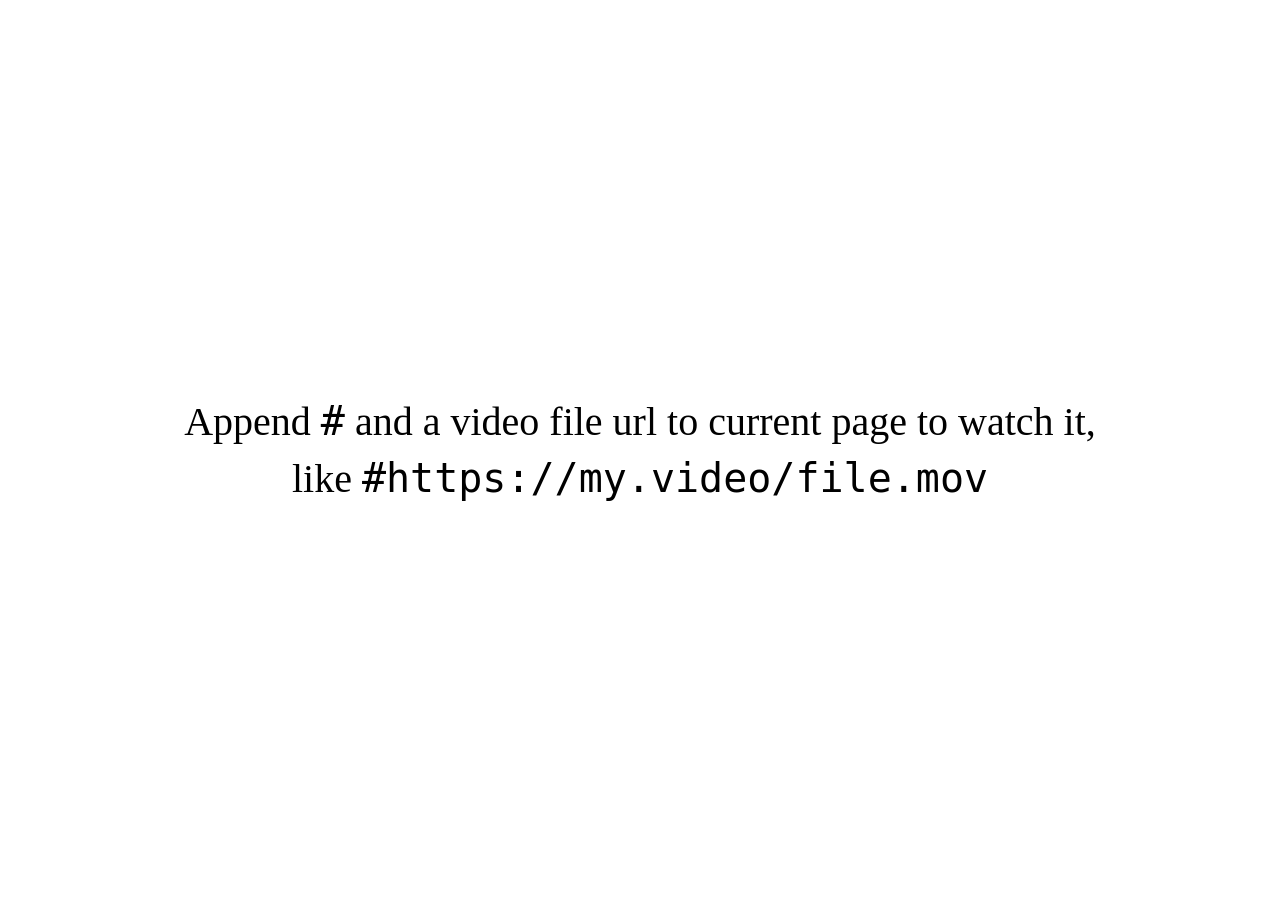
<file: index.html>
<head>
  <link href="video-js.css" rel="stylesheet" />
  <link href="video-js.min.css" rel="stylesheet" />
  <link href="index.css" rel="stylesheet" />
  <link href="main.css" rel="stylesheet" />
</head>

<body>
  <div id="main-section">
    <div id="video-elem" hidden>
      <video id="my-video" class="video-js vjs-theme-fantasy" controls preload="auto">
        <p class="vjs-no-js">
          To view this video please enable JavaScript, and consider upgrading to a
          web browser that
          <a href="https://videojs.com/html5-video-support/" target="_blank">supports HTML5 video</a>
        </p>
      </video>
    </div>

    <p>
      Download <a id="video-url" href="" target="_blank"></a> video file
    </p>

    <p>
      Report an <a href="https://github.com/aleksandr-vin/videoplayer/issues">issue</a>
    </p>
  </div>

  <div id="no-url-section" hidden>
    <div id="centered" hidden>
      <center>
        Append <code>#</code> and a video file url to current page to watch it,<br>like
        <code>#https://my.video/file.mov</code>
      </center>
    </div>
  </div>

  <script src="video.min.js"></script>
  <script src="logic.js"></script>
</body>
</file>
<file: video-js.css>
.vjs-svg-icon {
  display: inline-block;
  background-repeat: no-repeat;
  background-position: center;
  fill: currentColor;
  height: 1.8em;
  width: 1.8em;
}
.vjs-svg-icon:before {
  content: none !important;
}

.vjs-svg-icon:hover,
.vjs-control:focus .vjs-svg-icon {
  filter: drop-shadow(0 0 0.25em #fff);
}

.vjs-modal-dialog .vjs-modal-dialog-content, .video-js .vjs-modal-dialog, .vjs-button > .vjs-icon-placeholder:before, .video-js .vjs-big-play-button .vjs-icon-placeholder:before {
  position: absolute;
  top: 0;
  left: 0;
  width: 100%;
  height: 100%;
}

.vjs-button > .vjs-icon-placeholder:before, .video-js .vjs-big-play-button .vjs-icon-placeholder:before {
  text-align: center;
}

@font-face {
  font-family: VideoJS;
  src: url([data-uri]) format("woff");
  font-weight: normal;
  font-style: normal;
}
.vjs-icon-play, .video-js .vjs-play-control .vjs-icon-placeholder, .video-js .vjs-big-play-button .vjs-icon-placeholder:before {
  font-family: VideoJS;
  font-weight: normal;
  font-style: normal;
}
.vjs-icon-play:before, .video-js .vjs-play-control .vjs-icon-placeholder:before, .video-js .vjs-big-play-button .vjs-icon-placeholder:before {
  content: "\f101";
}

.vjs-icon-play-circle {
  font-family: VideoJS;
  font-weight: normal;
  font-style: normal;
}
.vjs-icon-play-circle:before {
  content: "\f102";
}

.vjs-icon-pause, .video-js .vjs-play-control.vjs-playing .vjs-icon-placeholder {
  font-family: VideoJS;
  font-weight: normal;
  font-style: normal;
}
.vjs-icon-pause:before, .video-js .vjs-play-control.vjs-playing .vjs-icon-placeholder:before {
  content: "\f103";
}

.vjs-icon-volume-mute, .video-js .vjs-mute-control.vjs-vol-0 .vjs-icon-placeholder {
  font-family: VideoJS;
  font-weight: normal;
  font-style: normal;
}
.vjs-icon-volume-mute:before, .video-js .vjs-mute-control.vjs-vol-0 .vjs-icon-placeholder:before {
  content: "\f104";
}

.vjs-icon-volume-low, .video-js .vjs-mute-control.vjs-vol-1 .vjs-icon-placeholder {
  font-family: VideoJS;
  font-weight: normal;
  font-style: normal;
}
.vjs-icon-volume-low:before, .video-js .vjs-mute-control.vjs-vol-1 .vjs-icon-placeholder:before {
  content: "\f105";
}

.vjs-icon-volume-mid, .video-js .vjs-mute-control.vjs-vol-2 .vjs-icon-placeholder {
  font-family: VideoJS;
  font-weight: normal;
  font-style: normal;
}
.vjs-icon-volume-mid:before, .video-js .vjs-mute-control.vjs-vol-2 .vjs-icon-placeholder:before {
  content: "\f106";
}

.vjs-icon-volume-high, .video-js .vjs-mute-control .vjs-icon-placeholder {
  font-family: VideoJS;
  font-weight: normal;
  font-style: normal;
}
.vjs-icon-volume-high:before, .video-js .vjs-mute-control .vjs-icon-placeholder:before {
  content: "\f107";
}

.vjs-icon-fullscreen-enter, .video-js .vjs-fullscreen-control .vjs-icon-placeholder {
  font-family: VideoJS;
  font-weight: normal;
  font-style: normal;
}
.vjs-icon-fullscreen-enter:before, .video-js .vjs-fullscreen-control .vjs-icon-placeholder:before {
  content: "\f108";
}

.vjs-icon-fullscreen-exit, .video-js.vjs-fullscreen .vjs-fullscreen-control .vjs-icon-placeholder {
  font-family: VideoJS;
  font-weight: normal;
  font-style: normal;
}
.vjs-icon-fullscreen-exit:before, .video-js.vjs-fullscreen .vjs-fullscreen-control .vjs-icon-placeholder:before {
  content: "\f109";
}

.vjs-icon-spinner {
  font-family: VideoJS;
  font-weight: normal;
  font-style: normal;
}
.vjs-icon-spinner:before {
  content: "\f10a";
}

.vjs-icon-subtitles, .video-js .vjs-subs-caps-button .vjs-icon-placeholder,
.video-js.video-js:lang(en-GB) .vjs-subs-caps-button .vjs-icon-placeholder,
.video-js.video-js:lang(en-IE) .vjs-subs-caps-button .vjs-icon-placeholder,
.video-js.video-js:lang(en-AU) .vjs-subs-caps-button .vjs-icon-placeholder,
.video-js.video-js:lang(en-NZ) .vjs-subs-caps-button .vjs-icon-placeholder, .video-js .vjs-subtitles-button .vjs-icon-placeholder {
  font-family: VideoJS;
  font-weight: normal;
  font-style: normal;
}
.vjs-icon-subtitles:before, .video-js .vjs-subs-caps-button .vjs-icon-placeholder:before,
.video-js.video-js:lang(en-GB) .vjs-subs-caps-button .vjs-icon-placeholder:before,
.video-js.video-js:lang(en-IE) .vjs-subs-caps-button .vjs-icon-placeholder:before,
.video-js.video-js:lang(en-AU) .vjs-subs-caps-button .vjs-icon-placeholder:before,
.video-js.video-js:lang(en-NZ) .vjs-subs-caps-button .vjs-icon-placeholder:before, .video-js .vjs-subtitles-button .vjs-icon-placeholder:before {
  content: "\f10b";
}

.vjs-icon-captions, .video-js:lang(en) .vjs-subs-caps-button .vjs-icon-placeholder,
.video-js:lang(fr-CA) .vjs-subs-caps-button .vjs-icon-placeholder, .video-js .vjs-captions-button .vjs-icon-placeholder {
  font-family: VideoJS;
  font-weight: normal;
  font-style: normal;
}
.vjs-icon-captions:before, .video-js:lang(en) .vjs-subs-caps-button .vjs-icon-placeholder:before,
.video-js:lang(fr-CA) .vjs-subs-caps-button .vjs-icon-placeholder:before, .video-js .vjs-captions-button .vjs-icon-placeholder:before {
  content: "\f10c";
}

.vjs-icon-hd {
  font-family: VideoJS;
  font-weight: normal;
  font-style: normal;
}
.vjs-icon-hd:before {
  content: "\f10d";
}

.vjs-icon-chapters, .video-js .vjs-chapters-button .vjs-icon-placeholder {
  font-family: VideoJS;
  font-weight: normal;
  font-style: normal;
}
.vjs-icon-chapters:before, .video-js .vjs-chapters-button .vjs-icon-placeholder:before {
  content: "\f10e";
}

.vjs-icon-downloading {
  font-family: VideoJS;
  font-weight: normal;
  font-style: normal;
}
.vjs-icon-downloading:before {
  content: "\f10f";
}

.vjs-icon-file-download {
  font-family: VideoJS;
  font-weight: normal;
  font-style: normal;
}
.vjs-icon-file-download:before {
  content: "\f110";
}

.vjs-icon-file-download-done {
  font-family: VideoJS;
  font-weight: normal;
  font-style: normal;
}
.vjs-icon-file-download-done:before {
  content: "\f111";
}

.vjs-icon-file-download-off {
  font-family: VideoJS;
  font-weight: normal;
  font-style: normal;
}
.vjs-icon-file-download-off:before {
  content: "\f112";
}

.vjs-icon-share {
  font-family: VideoJS;
  font-weight: normal;
  font-style: normal;
}
.vjs-icon-share:before {
  content: "\f113";
}

.vjs-icon-cog {
  font-family: VideoJS;
  font-weight: normal;
  font-style: normal;
}
.vjs-icon-cog:before {
  content: "\f114";
}

.vjs-icon-square {
  font-family: VideoJS;
  font-weight: normal;
  font-style: normal;
}
.vjs-icon-square:before {
  content: "\f115";
}

.vjs-icon-circle, .vjs-seek-to-live-control .vjs-icon-placeholder, .video-js .vjs-volume-level, .video-js .vjs-play-progress {
  font-family: VideoJS;
  font-weight: normal;
  font-style: normal;
}
.vjs-icon-circle:before, .vjs-seek-to-live-control .vjs-icon-placeholder:before, .video-js .vjs-volume-level:before, .video-js .vjs-play-progress:before {
  content: "\f116";
}

.vjs-icon-circle-outline {
  font-family: VideoJS;
  font-weight: normal;
  font-style: normal;
}
.vjs-icon-circle-outline:before {
  content: "\f117";
}

.vjs-icon-circle-inner-circle {
  font-family: VideoJS;
  font-weight: normal;
  font-style: normal;
}
.vjs-icon-circle-inner-circle:before {
  content: "\f118";
}

.vjs-icon-cancel, .video-js .vjs-control.vjs-close-button .vjs-icon-placeholder {
  font-family: VideoJS;
  font-weight: normal;
  font-style: normal;
}
.vjs-icon-cancel:before, .video-js .vjs-control.vjs-close-button .vjs-icon-placeholder:before {
  content: "\f119";
}

.vjs-icon-repeat {
  font-family: VideoJS;
  font-weight: normal;
  font-style: normal;
}
.vjs-icon-repeat:before {
  content: "\f11a";
}

.vjs-icon-replay, .video-js .vjs-play-control.vjs-ended .vjs-icon-placeholder {
  font-family: VideoJS;
  font-weight: normal;
  font-style: normal;
}
.vjs-icon-replay:before, .video-js .vjs-play-control.vjs-ended .vjs-icon-placeholder:before {
  content: "\f11b";
}

.vjs-icon-replay-5, .video-js .vjs-skip-backward-5 .vjs-icon-placeholder {
  font-family: VideoJS;
  font-weight: normal;
  font-style: normal;
}
.vjs-icon-replay-5:before, .video-js .vjs-skip-backward-5 .vjs-icon-placeholder:before {
  content: "\f11c";
}

.vjs-icon-replay-10, .video-js .vjs-skip-backward-10 .vjs-icon-placeholder {
  font-family: VideoJS;
  font-weight: normal;
  font-style: normal;
}
.vjs-icon-replay-10:before, .video-js .vjs-skip-backward-10 .vjs-icon-placeholder:before {
  content: "\f11d";
}

.vjs-icon-replay-30, .video-js .vjs-skip-backward-30 .vjs-icon-placeholder {
  font-family: VideoJS;
  font-weight: normal;
  font-style: normal;
}
.vjs-icon-replay-30:before, .video-js .vjs-skip-backward-30 .vjs-icon-placeholder:before {
  content: "\f11e";
}

.vjs-icon-forward-5, .video-js .vjs-skip-forward-5 .vjs-icon-placeholder {
  font-family: VideoJS;
  font-weight: normal;
  font-style: normal;
}
.vjs-icon-forward-5:before, .video-js .vjs-skip-forward-5 .vjs-icon-placeholder:before {
  content: "\f11f";
}

.vjs-icon-forward-10, .video-js .vjs-skip-forward-10 .vjs-icon-placeholder {
  font-family: VideoJS;
  font-weight: normal;
  font-style: normal;
}
.vjs-icon-forward-10:before, .video-js .vjs-skip-forward-10 .vjs-icon-placeholder:before {
  content: "\f120";
}

.vjs-icon-forward-30, .video-js .vjs-skip-forward-30 .vjs-icon-placeholder {
  font-family: VideoJS;
  font-weight: normal;
  font-style: normal;
}
.vjs-icon-forward-30:before, .video-js .vjs-skip-forward-30 .vjs-icon-placeholder:before {
  content: "\f121";
}

.vjs-icon-audio, .video-js .vjs-audio-button .vjs-icon-placeholder {
  font-family: VideoJS;
  font-weight: normal;
  font-style: normal;
}
.vjs-icon-audio:before, .video-js .vjs-audio-button .vjs-icon-placeholder:before {
  content: "\f122";
}

.vjs-icon-next-item {
  font-family: VideoJS;
  font-weight: normal;
  font-style: normal;
}
.vjs-icon-next-item:before {
  content: "\f123";
}

.vjs-icon-previous-item {
  font-family: VideoJS;
  font-weight: normal;
  font-style: normal;
}
.vjs-icon-previous-item:before {
  content: "\f124";
}

.vjs-icon-shuffle {
  font-family: VideoJS;
  font-weight: normal;
  font-style: normal;
}
.vjs-icon-shuffle:before {
  content: "\f125";
}

.vjs-icon-cast {
  font-family: VideoJS;
  font-weight: normal;
  font-style: normal;
}
.vjs-icon-cast:before {
  content: "\f126";
}

.vjs-icon-picture-in-picture-enter, .video-js .vjs-picture-in-picture-control .vjs-icon-placeholder {
  font-family: VideoJS;
  font-weight: normal;
  font-style: normal;
}
.vjs-icon-picture-in-picture-enter:before, .video-js .vjs-picture-in-picture-control .vjs-icon-placeholder:before {
  content: "\f127";
}

.vjs-icon-picture-in-picture-exit, .video-js.vjs-picture-in-picture .vjs-picture-in-picture-control .vjs-icon-placeholder {
  font-family: VideoJS;
  font-weight: normal;
  font-style: normal;
}
.vjs-icon-picture-in-picture-exit:before, .video-js.vjs-picture-in-picture .vjs-picture-in-picture-control .vjs-icon-placeholder:before {
  content: "\f128";
}

.vjs-icon-facebook {
  font-family: VideoJS;
  font-weight: normal;
  font-style: normal;
}
.vjs-icon-facebook:before {
  content: "\f129";
}

.vjs-icon-linkedin {
  font-family: VideoJS;
  font-weight: normal;
  font-style: normal;
}
.vjs-icon-linkedin:before {
  content: "\f12a";
}

.vjs-icon-twitter {
  font-family: VideoJS;
  font-weight: normal;
  font-style: normal;
}
.vjs-icon-twitter:before {
  content: "\f12b";
}

.vjs-icon-tumblr {
  font-family: VideoJS;
  font-weight: normal;
  font-style: normal;
}
.vjs-icon-tumblr:before {
  content: "\f12c";
}

.vjs-icon-pinterest {
  font-family: VideoJS;
  font-weight: normal;
  font-style: normal;
}
.vjs-icon-pinterest:before {
  content: "\f12d";
}

.vjs-icon-audio-description, .video-js .vjs-descriptions-button .vjs-icon-placeholder {
  font-family: VideoJS;
  font-weight: normal;
  font-style: normal;
}
.vjs-icon-audio-description:before, .video-js .vjs-descriptions-button .vjs-icon-placeholder:before {
  content: "\f12e";
}

.video-js {
  display: inline-block;
  vertical-align: top;
  box-sizing: border-box;
  color: #fff;
  background-color: #000;
  position: relative;
  padding: 0;
  font-size: 10px;
  line-height: 1;
  font-weight: normal;
  font-style: normal;
  font-family: Arial, Helvetica, sans-serif;
  word-break: initial;
}
.video-js:-moz-full-screen {
  position: absolute;
}
.video-js:-webkit-full-screen {
  width: 100% !important;
  height: 100% !important;
}

.video-js[tabindex="-1"] {
  outline: none;
}

.video-js *,
.video-js *:before,
.video-js *:after {
  box-sizing: inherit;
}

.video-js ul {
  font-family: inherit;
  font-size: inherit;
  line-height: inherit;
  list-style-position: outside;
  margin-left: 0;
  margin-right: 0;
  margin-top: 0;
  margin-bottom: 0;
}

.video-js.vjs-fluid,
.video-js.vjs-16-9,
.video-js.vjs-4-3,
.video-js.vjs-9-16,
.video-js.vjs-1-1 {
  width: 100%;
  max-width: 100%;
}

.video-js.vjs-fluid:not(.vjs-audio-only-mode),
.video-js.vjs-16-9:not(.vjs-audio-only-mode),
.video-js.vjs-4-3:not(.vjs-audio-only-mode),
.video-js.vjs-9-16:not(.vjs-audio-only-mode),
.video-js.vjs-1-1:not(.vjs-audio-only-mode) {
  height: 0;
}

.video-js.vjs-16-9:not(.vjs-audio-only-mode) {
  padding-top: 56.25%;
}

.video-js.vjs-4-3:not(.vjs-audio-only-mode) {
  padding-top: 75%;
}

.video-js.vjs-9-16:not(.vjs-audio-only-mode) {
  padding-top: 177.7777777778%;
}

.video-js.vjs-1-1:not(.vjs-audio-only-mode) {
  padding-top: 100%;
}

.video-js.vjs-fill:not(.vjs-audio-only-mode) {
  width: 100%;
  height: 100%;
}

.video-js .vjs-tech {
  position: absolute;
  top: 0;
  left: 0;
  width: 100%;
  height: 100%;
}

.video-js.vjs-audio-only-mode .vjs-tech {
  display: none;
}

body.vjs-full-window,
body.vjs-pip-window {
  padding: 0;
  margin: 0;
  height: 100%;
}

.vjs-full-window .video-js.vjs-fullscreen,
body.vjs-pip-window .video-js {
  position: fixed;
  overflow: hidden;
  z-index: 1000;
  left: 0;
  top: 0;
  bottom: 0;
  right: 0;
}

.video-js.vjs-fullscreen:not(.vjs-ios-native-fs),
body.vjs-pip-window .video-js {
  width: 100% !important;
  height: 100% !important;
  padding-top: 0 !important;
  display: block;
}

.video-js.vjs-fullscreen.vjs-user-inactive {
  cursor: none;
}

.vjs-pip-container .vjs-pip-text {
  position: absolute;
  bottom: 10%;
  font-size: 2em;
  background-color: rgba(0, 0, 0, 0.7);
  padding: 0.5em;
  text-align: center;
  width: 100%;
}

.vjs-layout-tiny.vjs-pip-container .vjs-pip-text,
.vjs-layout-x-small.vjs-pip-container .vjs-pip-text,
.vjs-layout-small.vjs-pip-container .vjs-pip-text {
  bottom: 0;
  font-size: 1.4em;
}

.vjs-hidden {
  display: none !important;
}

.vjs-disabled {
  opacity: 0.5;
  cursor: default;
}

.video-js .vjs-offscreen {
  height: 1px;
  left: -9999px;
  position: absolute;
  top: 0;
  width: 1px;
}

.vjs-lock-showing {
  display: block !important;
  opacity: 1 !important;
  visibility: visible !important;
}

.vjs-no-js {
  padding: 20px;
  color: #fff;
  background-color: #000;
  font-size: 18px;
  font-family: Arial, Helvetica, sans-serif;
  text-align: center;
  width: 300px;
  height: 150px;
  margin: 0px auto;
}

.vjs-no-js a,
.vjs-no-js a:visited {
  color: #66A8CC;
}

.video-js .vjs-big-play-button {
  font-size: 3em;
  line-height: 1.5em;
  height: 1.63332em;
  width: 3em;
  display: block;
  position: absolute;
  top: 50%;
  left: 50%;
  padding: 0;
  margin-top: -0.81666em;
  margin-left: -1.5em;
  cursor: pointer;
  opacity: 1;
  border: 0.06666em solid #fff;
  background-color: #2B333F;
  background-color: rgba(43, 51, 63, 0.7);
  border-radius: 0.3em;
  transition: all 0.4s;
}
.vjs-big-play-button .vjs-svg-icon {
  width: 1em;
  height: 1em;
  position: absolute;
  top: 50%;
  left: 50%;
  line-height: 1;
  transform: translate(-50%, -50%);
}

.video-js:hover .vjs-big-play-button,
.video-js .vjs-big-play-button:focus {
  border-color: #fff;
  background-color: rgb(114.9141509434, 132.7028301887, 159.3858490566);
  background-color: rgba(114.9141509434, 132.7028301887, 159.3858490566, 0.5);
  transition: all 0s;
}

.vjs-controls-disabled .vjs-big-play-button,
.vjs-has-started .vjs-big-play-button,
.vjs-using-native-controls .vjs-big-play-button,
.vjs-error .vjs-big-play-button {
  display: none;
}

.vjs-has-started.vjs-paused.vjs-show-big-play-button-on-pause:not(.vjs-seeking, .vjs-scrubbing, .vjs-error) .vjs-big-play-button {
  display: block;
}

.video-js button {
  background: none;
  border: none;
  color: inherit;
  display: inline-block;
  font-size: inherit;
  line-height: inherit;
  text-transform: none;
  text-decoration: none;
  transition: none;
  -webkit-appearance: none;
  -moz-appearance: none;
       appearance: none;
}

.video-js.vjs-spatial-navigation-enabled .vjs-button:focus {
  outline: 0.0625em solid white;
  box-shadow: none;
}

.vjs-control .vjs-button {
  width: 100%;
  height: 100%;
}

.video-js .vjs-control.vjs-close-button {
  cursor: pointer;
  height: 3em;
  position: absolute;
  right: 0;
  top: 0.5em;
  z-index: 2;
}
.video-js .vjs-modal-dialog {
  background: rgba(0, 0, 0, 0.8);
  background: linear-gradient(180deg, rgba(0, 0, 0, 0.8), rgba(255, 255, 255, 0));
  overflow: auto;
}

.video-js .vjs-modal-dialog > * {
  box-sizing: border-box;
}

.vjs-modal-dialog .vjs-modal-dialog-content {
  font-size: 1.2em;
  line-height: 1.5;
  padding: 20px 24px;
  z-index: 1;
}

.vjs-menu-button {
  cursor: pointer;
}

.vjs-menu-button.vjs-disabled {
  cursor: default;
}

.vjs-workinghover .vjs-menu-button.vjs-disabled:hover .vjs-menu {
  display: none;
}

.vjs-menu .vjs-menu-content {
  display: block;
  padding: 0;
  margin: 0;
  font-family: Arial, Helvetica, sans-serif;
  overflow: auto;
}

.vjs-menu .vjs-menu-content > * {
  box-sizing: border-box;
}

.vjs-scrubbing .vjs-control.vjs-menu-button:hover .vjs-menu {
  display: none;
}

.vjs-menu li {
  display: flex;
  justify-content: center;
  list-style: none;
  margin: 0;
  padding: 0.2em 0;
  line-height: 1.4em;
  font-size: 1.2em;
  text-align: center;
  text-transform: lowercase;
}

.vjs-menu li.vjs-menu-item:focus,
.vjs-menu li.vjs-menu-item:hover,
.js-focus-visible .vjs-menu li.vjs-menu-item:hover {
  background-color: rgb(114.9141509434, 132.7028301887, 159.3858490566);
  background-color: rgba(114.9141509434, 132.7028301887, 159.3858490566, 0.5);
}

.vjs-menu li.vjs-selected,
.vjs-menu li.vjs-selected:focus,
.vjs-menu li.vjs-selected:hover,
.js-focus-visible .vjs-menu li.vjs-selected:hover {
  background-color: #fff;
  color: #2B333F;
}
.vjs-menu li.vjs-selected .vjs-svg-icon,
.vjs-menu li.vjs-selected:focus .vjs-svg-icon,
.vjs-menu li.vjs-selected:hover .vjs-svg-icon,
.js-focus-visible .vjs-menu li.vjs-selected:hover .vjs-svg-icon {
  fill: #000000;
}

.video-js .vjs-menu *:not(.vjs-selected):focus:not(:focus-visible),
.js-focus-visible .vjs-menu *:not(.vjs-selected):focus:not(.focus-visible) {
  background: none;
}

.vjs-menu li.vjs-menu-title {
  text-align: center;
  text-transform: uppercase;
  font-size: 1em;
  line-height: 2em;
  padding: 0;
  margin: 0 0 0.3em 0;
  font-weight: bold;
  cursor: default;
}

.vjs-menu-button-popup .vjs-menu {
  display: none;
  position: absolute;
  bottom: 0;
  width: 10em;
  left: -3em;
  height: 0em;
  margin-bottom: 1.5em;
  border-top-color: rgba(43, 51, 63, 0.7);
}

.vjs-pip-window .vjs-menu-button-popup .vjs-menu {
  left: unset;
  right: 1em;
}

.vjs-menu-button-popup .vjs-menu .vjs-menu-content {
  background-color: #2B333F;
  background-color: rgba(43, 51, 63, 0.7);
  position: absolute;
  width: 100%;
  bottom: 1.5em;
  max-height: 15em;
}

.vjs-layout-tiny .vjs-menu-button-popup .vjs-menu .vjs-menu-content,
.vjs-layout-x-small .vjs-menu-button-popup .vjs-menu .vjs-menu-content {
  max-height: 5em;
}

.vjs-layout-small .vjs-menu-button-popup .vjs-menu .vjs-menu-content {
  max-height: 10em;
}

.vjs-layout-medium .vjs-menu-button-popup .vjs-menu .vjs-menu-content {
  max-height: 14em;
}

.vjs-layout-large .vjs-menu-button-popup .vjs-menu .vjs-menu-content,
.vjs-layout-x-large .vjs-menu-button-popup .vjs-menu .vjs-menu-content,
.vjs-layout-huge .vjs-menu-button-popup .vjs-menu .vjs-menu-content {
  max-height: 25em;
}

.vjs-workinghover .vjs-menu-button-popup.vjs-hover .vjs-menu,
.vjs-menu-button-popup .vjs-menu.vjs-lock-showing {
  display: block;
}

.video-js .vjs-menu-button-inline {
  transition: all 0.4s;
  overflow: hidden;
}

.video-js .vjs-menu-button-inline:before {
  width: 2.222222222em;
}

.video-js .vjs-menu-button-inline:hover,
.video-js .vjs-menu-button-inline:focus,
.video-js .vjs-menu-button-inline.vjs-slider-active {
  width: 12em;
}

.vjs-menu-button-inline .vjs-menu {
  opacity: 0;
  height: 100%;
  width: auto;
  position: absolute;
  left: 4em;
  top: 0;
  padding: 0;
  margin: 0;
  transition: all 0.4s;
}

.vjs-menu-button-inline:hover .vjs-menu,
.vjs-menu-button-inline:focus .vjs-menu,
.vjs-menu-button-inline.vjs-slider-active .vjs-menu {
  display: block;
  opacity: 1;
}

.vjs-menu-button-inline .vjs-menu-content {
  width: auto;
  height: 100%;
  margin: 0;
  overflow: hidden;
}

.video-js .vjs-control-bar {
  display: none;
  width: 100%;
  position: absolute;
  bottom: 0;
  left: 0;
  right: 0;
  height: 3em;
  background-color: #2B333F;
  background-color: rgba(43, 51, 63, 0.7);
}

.video-js.vjs-spatial-navigation-enabled .vjs-control-bar {
  gap: 1px;
}

.video-js:not(.vjs-controls-disabled, .vjs-using-native-controls, .vjs-error) .vjs-control-bar.vjs-lock-showing {
  display: flex !important;
}

.vjs-has-started .vjs-control-bar,
.vjs-audio-only-mode .vjs-control-bar {
  display: flex;
  visibility: visible;
  opacity: 1;
  transition: visibility 0.1s, opacity 0.1s;
}

.vjs-has-started.vjs-user-inactive.vjs-playing .vjs-control-bar {
  visibility: visible;
  opacity: 0;
  pointer-events: none;
  transition: visibility 1s, opacity 1s;
}

.vjs-controls-disabled .vjs-control-bar,
.vjs-using-native-controls .vjs-control-bar,
.vjs-error .vjs-control-bar {
  display: none !important;
}

.vjs-audio.vjs-has-started.vjs-user-inactive.vjs-playing .vjs-control-bar,
.vjs-audio-only-mode.vjs-has-started.vjs-user-inactive.vjs-playing .vjs-control-bar {
  opacity: 1;
  visibility: visible;
  pointer-events: auto;
}

.video-js .vjs-control {
  position: relative;
  text-align: center;
  margin: 0;
  padding: 0;
  height: 100%;
  width: 4em;
  flex: none;
}

.video-js .vjs-control.vjs-visible-text {
  width: auto;
  padding-left: 1em;
  padding-right: 1em;
}

.vjs-button > .vjs-icon-placeholder:before {
  font-size: 1.8em;
  line-height: 1.67;
}

.vjs-button > .vjs-icon-placeholder {
  display: block;
}

.vjs-button > .vjs-svg-icon {
  display: inline-block;
}

.video-js .vjs-control:focus:before,
.video-js .vjs-control:hover:before,
.video-js .vjs-control:focus {
  text-shadow: 0em 0em 1em white;
}

.video-js *:not(.vjs-visible-text) > .vjs-control-text {
  border: 0;
  clip: rect(0 0 0 0);
  height: 1px;
  overflow: hidden;
  padding: 0;
  position: absolute;
  width: 1px;
}

.video-js .vjs-custom-control-spacer {
  display: none;
}

.video-js .vjs-progress-control {
  cursor: pointer;
  flex: auto;
  display: flex;
  align-items: center;
  min-width: 4em;
  touch-action: none;
}

.video-js .vjs-progress-control.disabled {
  cursor: default;
}

.vjs-live .vjs-progress-control {
  display: none;
}

.vjs-liveui .vjs-progress-control {
  display: flex;
  align-items: center;
}

.video-js .vjs-progress-holder {
  flex: auto;
  transition: all 0.2s;
  height: 0.3em;
}

.video-js .vjs-progress-control .vjs-progress-holder {
  margin: 0 10px;
}

.video-js .vjs-progress-control:hover .vjs-progress-holder,
.video-js.vjs-scrubbing.vjs-touch-enabled .vjs-progress-control .vjs-progress-holder {
  font-size: 1.6666666667em;
}

.video-js .vjs-progress-control:hover .vjs-progress-holder.disabled {
  font-size: 1em;
}

.video-js .vjs-progress-holder .vjs-play-progress,
.video-js .vjs-progress-holder .vjs-load-progress,
.video-js .vjs-progress-holder .vjs-load-progress div {
  position: absolute;
  display: block;
  height: 100%;
  margin: 0;
  padding: 0;
  width: 0;
}

.video-js .vjs-play-progress {
  background-color: #fff;
}
.video-js .vjs-play-progress:before {
  font-size: 0.9em;
  position: absolute;
  right: -0.5em;
  line-height: 0.35em;
  z-index: 1;
}

.vjs-svg-icons-enabled .vjs-play-progress:before {
  content: none !important;
}

.vjs-play-progress .vjs-svg-icon {
  position: absolute;
  top: -0.35em;
  right: -0.4em;
  width: 0.9em;
  height: 0.9em;
  pointer-events: none;
  line-height: 0.15em;
  z-index: 1;
}

.video-js .vjs-load-progress {
  background: rgba(114.9141509434, 132.7028301887, 159.3858490566, 0.5);
}

.video-js .vjs-load-progress div {
  background: rgba(114.9141509434, 132.7028301887, 159.3858490566, 0.75);
}

.video-js .vjs-time-tooltip {
  background-color: #fff;
  background-color: rgba(255, 255, 255, 0.8);
  border-radius: 0.3em;
  color: #000;
  float: right;
  font-family: Arial, Helvetica, sans-serif;
  font-size: 1em;
  padding: 6px 8px 8px 8px;
  pointer-events: none;
  position: absolute;
  top: -3.4em;
  visibility: hidden;
  z-index: 1;
}

.video-js .vjs-progress-holder:focus .vjs-time-tooltip {
  display: none;
}

.video-js .vjs-progress-control:hover .vjs-time-tooltip,
.video-js .vjs-progress-control:hover .vjs-progress-holder:focus .vjs-time-tooltip,
.video-js.vjs-scrubbing.vjs-touch-enabled .vjs-progress-control .vjs-time-tooltip {
  display: block;
  font-size: 0.6em;
  visibility: visible;
}

.video-js .vjs-progress-control.disabled:hover .vjs-time-tooltip {
  font-size: 1em;
}

.video-js .vjs-progress-control .vjs-mouse-display {
  display: none;
  position: absolute;
  width: 1px;
  height: 100%;
  background-color: #000;
  z-index: 1;
}

.video-js .vjs-progress-control:hover .vjs-mouse-display {
  display: block;
}

.video-js.vjs-scrubbing.vjs-touch-enabled .vjs-progress-control .vjs-mouse-display {
  display: block;
}

.video-js.vjs-user-inactive .vjs-progress-control .vjs-mouse-display,
.video-js.vjs-touch-enabled:not(.vjs-scrubbing) .vjs-progress-control .vjs-mouse-display {
  visibility: hidden;
  opacity: 0;
  transition: visibility 1s, opacity 1s;
}

.vjs-mouse-display .vjs-time-tooltip {
  color: #fff;
  background-color: #000;
  background-color: rgba(0, 0, 0, 0.8);
}

.video-js .vjs-slider {
  position: relative;
  cursor: pointer;
  padding: 0;
  margin: 0 0.45em 0 0.45em;
  /* iOS Safari */
  -webkit-touch-callout: none;
  /* Safari, and Chrome 53 */
  -webkit-user-select: none;
  /* Non-prefixed version, currently supported by Chrome and Opera */
  -moz-user-select: none;
       user-select: none;
  background-color: rgb(114.9141509434, 132.7028301887, 159.3858490566);
  background-color: rgba(114.9141509434, 132.7028301887, 159.3858490566, 0.5);
}

.video-js .vjs-slider.disabled {
  cursor: default;
}

.video-js .vjs-slider:focus {
  text-shadow: 0em 0em 1em white;
  box-shadow: 0 0 1em #fff;
}

.video-js.vjs-spatial-navigation-enabled .vjs-slider:focus {
  outline: 0.0625em solid white;
}

.video-js .vjs-mute-control {
  cursor: pointer;
  flex: none;
}
.video-js .vjs-volume-control {
  cursor: pointer;
  margin-right: 1em;
  display: flex;
}

.video-js .vjs-volume-control.vjs-volume-horizontal {
  width: 5em;
}

.video-js .vjs-volume-panel .vjs-volume-control {
  visibility: visible;
  opacity: 0;
  width: 1px;
  height: 1px;
  margin-left: -1px;
}

.video-js .vjs-volume-panel {
  transition: width 1s;
}
.video-js .vjs-volume-panel.vjs-hover .vjs-volume-control, .video-js .vjs-volume-panel:active .vjs-volume-control, .video-js .vjs-volume-panel:focus .vjs-volume-control, .video-js .vjs-volume-panel .vjs-volume-control:active, .video-js .vjs-volume-panel.vjs-hover .vjs-mute-control ~ .vjs-volume-control, .video-js .vjs-volume-panel .vjs-volume-control.vjs-slider-active {
  visibility: visible;
  opacity: 1;
  position: relative;
  transition: visibility 0.1s, opacity 0.1s, height 0.1s, width 0.1s, left 0s, top 0s;
}
.video-js .vjs-volume-panel.vjs-hover .vjs-volume-control.vjs-volume-horizontal, .video-js .vjs-volume-panel:active .vjs-volume-control.vjs-volume-horizontal, .video-js .vjs-volume-panel:focus .vjs-volume-control.vjs-volume-horizontal, .video-js .vjs-volume-panel .vjs-volume-control:active.vjs-volume-horizontal, .video-js .vjs-volume-panel.vjs-hover .vjs-mute-control ~ .vjs-volume-control.vjs-volume-horizontal, .video-js .vjs-volume-panel .vjs-volume-control.vjs-slider-active.vjs-volume-horizontal {
  width: 5em;
  height: 3em;
  margin-right: 0;
}
.video-js .vjs-volume-panel.vjs-hover .vjs-volume-control.vjs-volume-vertical, .video-js .vjs-volume-panel:active .vjs-volume-control.vjs-volume-vertical, .video-js .vjs-volume-panel:focus .vjs-volume-control.vjs-volume-vertical, .video-js .vjs-volume-panel .vjs-volume-control:active.vjs-volume-vertical, .video-js .vjs-volume-panel.vjs-hover .vjs-mute-control ~ .vjs-volume-control.vjs-volume-vertical, .video-js .vjs-volume-panel .vjs-volume-control.vjs-slider-active.vjs-volume-vertical {
  left: -3.5em;
  transition: left 0s;
}
.video-js .vjs-volume-panel.vjs-volume-panel-horizontal.vjs-hover, .video-js .vjs-volume-panel.vjs-volume-panel-horizontal:active, .video-js .vjs-volume-panel.vjs-volume-panel-horizontal.vjs-slider-active {
  width: 10em;
  transition: width 0.1s;
}
.video-js .vjs-volume-panel.vjs-volume-panel-horizontal.vjs-mute-toggle-only {
  width: 4em;
}

.video-js .vjs-volume-panel .vjs-volume-control.vjs-volume-vertical {
  height: 8em;
  width: 3em;
  left: -3000em;
  transition: visibility 1s, opacity 1s, height 1s 1s, width 1s 1s, left 1s 1s, top 1s 1s;
}

.video-js .vjs-volume-panel .vjs-volume-control.vjs-volume-horizontal {
  transition: visibility 1s, opacity 1s, height 1s 1s, width 1s, left 1s 1s, top 1s 1s;
}

.video-js .vjs-volume-panel {
  display: flex;
}

.video-js .vjs-volume-bar {
  margin: 1.35em 0.45em;
}

.vjs-volume-bar.vjs-slider-horizontal {
  width: 5em;
  height: 0.3em;
}

.vjs-volume-bar.vjs-slider-vertical {
  width: 0.3em;
  height: 5em;
  margin: 1.35em auto;
}

.video-js .vjs-volume-level {
  position: absolute;
  bottom: 0;
  left: 0;
  background-color: #fff;
}
.video-js .vjs-volume-level:before {
  position: absolute;
  font-size: 0.9em;
  z-index: 1;
}

.vjs-slider-vertical .vjs-volume-level {
  width: 0.3em;
}
.vjs-slider-vertical .vjs-volume-level:before {
  top: -0.5em;
  left: -0.3em;
  z-index: 1;
}

.vjs-svg-icons-enabled .vjs-volume-level:before {
  content: none;
}

.vjs-volume-level .vjs-svg-icon {
  position: absolute;
  width: 0.9em;
  height: 0.9em;
  pointer-events: none;
  z-index: 1;
}

.vjs-slider-horizontal .vjs-volume-level {
  height: 0.3em;
}
.vjs-slider-horizontal .vjs-volume-level:before {
  line-height: 0.35em;
  right: -0.5em;
}

.vjs-slider-horizontal .vjs-volume-level .vjs-svg-icon {
  right: -0.3em;
  transform: translateY(-50%);
}

.vjs-slider-vertical .vjs-volume-level .vjs-svg-icon {
  top: -0.55em;
  transform: translateX(-50%);
}

.video-js .vjs-volume-panel.vjs-volume-panel-vertical {
  width: 4em;
}

.vjs-volume-bar.vjs-slider-vertical .vjs-volume-level {
  height: 100%;
}

.vjs-volume-bar.vjs-slider-horizontal .vjs-volume-level {
  width: 100%;
}

.video-js .vjs-volume-vertical {
  width: 3em;
  height: 8em;
  bottom: 8em;
  background-color: #2B333F;
  background-color: rgba(43, 51, 63, 0.7);
}

.video-js .vjs-volume-horizontal .vjs-menu {
  left: -2em;
}

.video-js .vjs-volume-tooltip {
  background-color: #fff;
  background-color: rgba(255, 255, 255, 0.8);
  border-radius: 0.3em;
  color: #000;
  float: right;
  font-family: Arial, Helvetica, sans-serif;
  font-size: 1em;
  padding: 6px 8px 8px 8px;
  pointer-events: none;
  position: absolute;
  top: -3.4em;
  visibility: hidden;
  z-index: 1;
}

.video-js .vjs-volume-control:hover .vjs-volume-tooltip,
.video-js .vjs-volume-control:hover .vjs-progress-holder:focus .vjs-volume-tooltip {
  display: block;
  font-size: 1em;
  visibility: visible;
}

.video-js .vjs-volume-vertical:hover .vjs-volume-tooltip,
.video-js .vjs-volume-vertical:hover .vjs-progress-holder:focus .vjs-volume-tooltip {
  left: 1em;
  top: -12px;
}

.video-js .vjs-volume-control.disabled:hover .vjs-volume-tooltip {
  font-size: 1em;
}

.video-js .vjs-volume-control .vjs-mouse-display {
  display: none;
  position: absolute;
  width: 100%;
  height: 1px;
  background-color: #000;
  z-index: 1;
}

.video-js .vjs-volume-horizontal .vjs-mouse-display {
  width: 1px;
  height: 100%;
}

.video-js .vjs-volume-control:hover .vjs-mouse-display {
  display: block;
}

.video-js.vjs-user-inactive .vjs-volume-control .vjs-mouse-display {
  visibility: hidden;
  opacity: 0;
  transition: visibility 1s, opacity 1s;
}

.vjs-mouse-display .vjs-volume-tooltip {
  color: #fff;
  background-color: #000;
  background-color: rgba(0, 0, 0, 0.8);
}

.vjs-poster {
  display: inline-block;
  vertical-align: middle;
  cursor: pointer;
  margin: 0;
  padding: 0;
  position: absolute;
  top: 0;
  right: 0;
  bottom: 0;
  left: 0;
  height: 100%;
}

.vjs-has-started .vjs-poster,
.vjs-using-native-controls .vjs-poster {
  display: none;
}

.vjs-audio.vjs-has-started .vjs-poster,
.vjs-has-started.vjs-audio-poster-mode .vjs-poster,
.vjs-pip-container.vjs-has-started .vjs-poster {
  display: block;
}

.vjs-poster img {
  width: 100%;
  height: 100%;
  object-fit: contain;
}

.video-js .vjs-live-control {
  display: flex;
  align-items: flex-start;
  flex: auto;
  font-size: 1em;
  line-height: 3em;
}

.video-js:not(.vjs-live) .vjs-live-control,
.video-js.vjs-liveui .vjs-live-control {
  display: none;
}

.video-js .vjs-seek-to-live-control {
  align-items: center;
  cursor: pointer;
  flex: none;
  display: inline-flex;
  height: 100%;
  padding-left: 0.5em;
  padding-right: 0.5em;
  font-size: 1em;
  line-height: 3em;
  width: auto;
  min-width: 4em;
}

.video-js.vjs-live:not(.vjs-liveui) .vjs-seek-to-live-control,
.video-js:not(.vjs-live) .vjs-seek-to-live-control {
  display: none;
}

.vjs-seek-to-live-control.vjs-control.vjs-at-live-edge {
  cursor: auto;
}

.vjs-seek-to-live-control .vjs-icon-placeholder {
  margin-right: 0.5em;
  color: #888;
}

.vjs-svg-icons-enabled .vjs-seek-to-live-control {
  line-height: 0;
}

.vjs-seek-to-live-control .vjs-svg-icon {
  width: 1em;
  height: 1em;
  pointer-events: none;
  fill: #888888;
}

.vjs-seek-to-live-control.vjs-control.vjs-at-live-edge .vjs-icon-placeholder {
  color: red;
}

.vjs-seek-to-live-control.vjs-control.vjs-at-live-edge .vjs-svg-icon {
  fill: red;
}

.video-js .vjs-time-control {
  flex: none;
  font-size: 1em;
  line-height: 3em;
  min-width: 2em;
  width: auto;
  padding-left: 1em;
  padding-right: 1em;
}

.vjs-live .vjs-time-control,
.vjs-live .vjs-time-divider,
.video-js .vjs-current-time,
.video-js .vjs-duration {
  display: none;
}

.vjs-time-divider {
  display: none;
  line-height: 3em;
}

.vjs-normalise-time-controls:not(.vjs-live) .vjs-time-control {
  display: flex;
}

.video-js .vjs-play-control {
  cursor: pointer;
}

.video-js .vjs-play-control .vjs-icon-placeholder {
  flex: none;
}

.vjs-text-track-display {
  position: absolute;
  bottom: 3em;
  left: 0;
  right: 0;
  top: 0;
  pointer-events: none;
}

.vjs-error .vjs-text-track-display {
  display: none;
}

.video-js.vjs-controls-disabled .vjs-text-track-display,
.video-js.vjs-user-inactive.vjs-playing .vjs-text-track-display {
  bottom: 1em;
}

.video-js .vjs-text-track {
  font-size: 1.4em;
  text-align: center;
  margin-bottom: 0.1em;
}

.vjs-subtitles {
  color: #fff;
}

.vjs-captions {
  color: #fc6;
}

.vjs-tt-cue {
  display: block;
}

video::-webkit-media-text-track-display {
  transform: translateY(-3em);
}

.video-js.vjs-controls-disabled video::-webkit-media-text-track-display,
.video-js.vjs-user-inactive.vjs-playing video::-webkit-media-text-track-display {
  transform: translateY(-1.5em);
}

.video-js.vjs-force-center-align-cues .vjs-text-track-cue {
  text-align: center !important;
  width: 80% !important;
}

@supports not (inset: 10px) {
  .video-js .vjs-text-track-display > div {
    top: 0;
    right: 0;
    bottom: 0;
    left: 0;
  }
}
.video-js .vjs-picture-in-picture-control {
  cursor: pointer;
  flex: none;
}
.video-js.vjs-audio-only-mode .vjs-picture-in-picture-control,
.vjs-pip-window .vjs-picture-in-picture-control {
  display: none;
}

.video-js .vjs-fullscreen-control {
  cursor: pointer;
  flex: none;
}
.video-js.vjs-audio-only-mode .vjs-fullscreen-control,
.vjs-pip-window .vjs-fullscreen-control {
  display: none;
}

.vjs-playback-rate > .vjs-menu-button,
.vjs-playback-rate .vjs-playback-rate-value {
  position: absolute;
  top: 0;
  left: 0;
  width: 100%;
  height: 100%;
}

.vjs-playback-rate .vjs-playback-rate-value {
  pointer-events: none;
  font-size: 1.5em;
  line-height: 2;
  text-align: center;
}

.vjs-playback-rate .vjs-menu {
  width: 4em;
  left: 0em;
}

.vjs-error .vjs-error-display .vjs-modal-dialog-content {
  font-size: 1.4em;
  text-align: center;
}

.vjs-loading-spinner {
  display: none;
  position: absolute;
  top: 50%;
  left: 50%;
  transform: translate(-50%, -50%);
  opacity: 0.85;
  text-align: left;
  border: 0.6em solid rgba(43, 51, 63, 0.7);
  box-sizing: border-box;
  background-clip: padding-box;
  width: 5em;
  height: 5em;
  border-radius: 50%;
  visibility: hidden;
}

.vjs-seeking .vjs-loading-spinner,
.vjs-waiting .vjs-loading-spinner {
  display: flex;
  justify-content: center;
  align-items: center;
  animation: vjs-spinner-show 0s linear 0.3s forwards;
}

.vjs-error .vjs-loading-spinner {
  display: none;
}

.vjs-loading-spinner:before,
.vjs-loading-spinner:after {
  content: "";
  position: absolute;
  box-sizing: inherit;
  width: inherit;
  height: inherit;
  border-radius: inherit;
  opacity: 1;
  border: inherit;
  border-color: transparent;
  border-top-color: white;
}

.vjs-seeking .vjs-loading-spinner:before,
.vjs-seeking .vjs-loading-spinner:after,
.vjs-waiting .vjs-loading-spinner:before,
.vjs-waiting .vjs-loading-spinner:after {
  animation: vjs-spinner-spin 1.1s cubic-bezier(0.6, 0.2, 0, 0.8) infinite, vjs-spinner-fade 1.1s linear infinite;
}

.vjs-seeking .vjs-loading-spinner:before,
.vjs-waiting .vjs-loading-spinner:before {
  border-top-color: rgb(255, 255, 255);
}

.vjs-seeking .vjs-loading-spinner:after,
.vjs-waiting .vjs-loading-spinner:after {
  border-top-color: rgb(255, 255, 255);
  animation-delay: 0.44s;
}

@keyframes vjs-spinner-show {
  to {
    visibility: visible;
  }
}
@keyframes vjs-spinner-spin {
  100% {
    transform: rotate(360deg);
  }
}
@keyframes vjs-spinner-fade {
  0% {
    border-top-color: rgb(114.9141509434, 132.7028301887, 159.3858490566);
  }
  20% {
    border-top-color: rgb(114.9141509434, 132.7028301887, 159.3858490566);
  }
  35% {
    border-top-color: white;
  }
  60% {
    border-top-color: rgb(114.9141509434, 132.7028301887, 159.3858490566);
  }
  100% {
    border-top-color: rgb(114.9141509434, 132.7028301887, 159.3858490566);
  }
}
.video-js.vjs-audio-only-mode .vjs-captions-button {
  display: none;
}

.vjs-chapters-button .vjs-menu ul {
  width: 24em;
}

.video-js.vjs-audio-only-mode .vjs-descriptions-button {
  display: none;
}

.vjs-subs-caps-button + .vjs-menu .vjs-captions-menu-item .vjs-svg-icon {
  width: 1.5em;
  height: 1.5em;
}

.video-js .vjs-subs-caps-button + .vjs-menu .vjs-captions-menu-item .vjs-menu-item-text .vjs-icon-placeholder {
  vertical-align: middle;
  display: inline-block;
  margin-bottom: -0.1em;
}

.video-js .vjs-subs-caps-button + .vjs-menu .vjs-captions-menu-item .vjs-menu-item-text .vjs-icon-placeholder:before {
  font-family: VideoJS;
  content: "\f10c";
  font-size: 1.5em;
  line-height: inherit;
}

.video-js.vjs-audio-only-mode .vjs-subs-caps-button {
  display: none;
}

.video-js .vjs-audio-button + .vjs-menu .vjs-descriptions-menu-item .vjs-menu-item-text .vjs-icon-placeholder,
.video-js .vjs-audio-button + .vjs-menu .vjs-main-desc-menu-item .vjs-menu-item-text .vjs-icon-placeholder {
  vertical-align: middle;
  display: inline-block;
  margin-bottom: -0.1em;
}

.video-js .vjs-audio-button + .vjs-menu .vjs-descriptions-menu-item .vjs-menu-item-text .vjs-icon-placeholder:before,
.video-js .vjs-audio-button + .vjs-menu .vjs-main-desc-menu-item .vjs-menu-item-text .vjs-icon-placeholder:before {
  font-family: VideoJS;
  content: " \f12e";
  font-size: 1.5em;
  line-height: inherit;
}

.video-js.vjs-layout-small .vjs-current-time,
.video-js.vjs-layout-small .vjs-time-divider,
.video-js.vjs-layout-small .vjs-duration,
.video-js.vjs-layout-small .vjs-remaining-time,
.video-js.vjs-layout-small .vjs-playback-rate,
.video-js.vjs-layout-small .vjs-volume-control, .video-js.vjs-layout-x-small .vjs-current-time,
.video-js.vjs-layout-x-small .vjs-time-divider,
.video-js.vjs-layout-x-small .vjs-duration,
.video-js.vjs-layout-x-small .vjs-remaining-time,
.video-js.vjs-layout-x-small .vjs-playback-rate,
.video-js.vjs-layout-x-small .vjs-volume-control, .video-js.vjs-layout-tiny .vjs-current-time,
.video-js.vjs-layout-tiny .vjs-time-divider,
.video-js.vjs-layout-tiny .vjs-duration,
.video-js.vjs-layout-tiny .vjs-remaining-time,
.video-js.vjs-layout-tiny .vjs-playback-rate,
.video-js.vjs-layout-tiny .vjs-volume-control {
  display: none;
}
.video-js.vjs-layout-small .vjs-volume-panel.vjs-volume-panel-horizontal:hover, .video-js.vjs-layout-small .vjs-volume-panel.vjs-volume-panel-horizontal:active, .video-js.vjs-layout-small .vjs-volume-panel.vjs-volume-panel-horizontal.vjs-slider-active, .video-js.vjs-layout-small .vjs-volume-panel.vjs-volume-panel-horizontal.vjs-hover, .video-js.vjs-layout-x-small .vjs-volume-panel.vjs-volume-panel-horizontal:hover, .video-js.vjs-layout-x-small .vjs-volume-panel.vjs-volume-panel-horizontal:active, .video-js.vjs-layout-x-small .vjs-volume-panel.vjs-volume-panel-horizontal.vjs-slider-active, .video-js.vjs-layout-x-small .vjs-volume-panel.vjs-volume-panel-horizontal.vjs-hover, .video-js.vjs-layout-tiny .vjs-volume-panel.vjs-volume-panel-horizontal:hover, .video-js.vjs-layout-tiny .vjs-volume-panel.vjs-volume-panel-horizontal:active, .video-js.vjs-layout-tiny .vjs-volume-panel.vjs-volume-panel-horizontal.vjs-slider-active, .video-js.vjs-layout-tiny .vjs-volume-panel.vjs-volume-panel-horizontal.vjs-hover {
  width: auto;
  width: initial;
}
.video-js.vjs-layout-x-small .vjs-progress-control, .video-js.vjs-layout-tiny .vjs-progress-control {
  display: none;
}
.video-js.vjs-layout-x-small .vjs-custom-control-spacer {
  flex: auto;
  display: block;
}

.vjs-modal-dialog.vjs-text-track-settings {
  background-color: #2B333F;
  background-color: rgba(43, 51, 63, 0.75);
  color: #fff;
  height: 70%;
}
.vjs-spatial-navigation-enabled .vjs-modal-dialog.vjs-text-track-settings {
  height: 80%;
}

.vjs-error .vjs-text-track-settings {
  display: none;
}

.vjs-text-track-settings .vjs-modal-dialog-content {
  display: table;
}

.vjs-text-track-settings .vjs-track-settings-colors,
.vjs-text-track-settings .vjs-track-settings-font,
.vjs-text-track-settings .vjs-track-settings-controls {
  display: table-cell;
}

.vjs-text-track-settings .vjs-track-settings-controls {
  text-align: right;
  vertical-align: bottom;
}

@supports (display: grid) {
  .vjs-text-track-settings .vjs-modal-dialog-content {
    display: grid;
    grid-template-columns: 1fr 1fr;
    grid-template-rows: 1fr;
    padding: 20px 24px 0px 24px;
  }
  .vjs-track-settings-controls .vjs-default-button {
    margin-bottom: 20px;
  }
  .vjs-text-track-settings .vjs-track-settings-controls {
    grid-column: 1/-1;
  }
  .vjs-layout-small .vjs-text-track-settings .vjs-modal-dialog-content,
  .vjs-layout-x-small .vjs-text-track-settings .vjs-modal-dialog-content,
  .vjs-layout-tiny .vjs-text-track-settings .vjs-modal-dialog-content {
    grid-template-columns: 1fr;
  }
}
.vjs-text-track-settings select {
  font-size: inherit;
}

.vjs-track-setting > select {
  margin-right: 1em;
  margin-bottom: 0.5em;
}

.vjs-text-track-settings fieldset {
  margin: 10px;
  border: none;
}

.vjs-text-track-settings fieldset span {
  display: inline-block;
  padding: 0 0.6em 0.8em;
}

.vjs-text-track-settings fieldset span > select {
  max-width: 7.3em;
}

.vjs-text-track-settings legend {
  color: #fff;
  font-weight: bold;
  font-size: 1.2em;
}

.vjs-text-track-settings .vjs-label {
  margin: 0 0.5em 0.5em 0;
}

.vjs-track-settings-controls button:focus,
.vjs-track-settings-controls button:active {
  outline-style: solid;
  outline-width: medium;
  background-image: linear-gradient(0deg, #fff 88%, rgb(114.9141509434, 132.7028301887, 159.3858490566) 100%);
}

.vjs-track-settings-controls button:hover {
  color: rgba(43, 51, 63, 0.75);
}

.vjs-track-settings-controls button {
  background-color: #fff;
  background-image: linear-gradient(-180deg, #fff 88%, rgb(114.9141509434, 132.7028301887, 159.3858490566) 100%);
  color: #2B333F;
  cursor: pointer;
  border-radius: 2px;
}

.vjs-track-settings-controls .vjs-default-button {
  margin-right: 1em;
}

.vjs-title-bar {
  background: rgba(0, 0, 0, 0.9);
  background: linear-gradient(180deg, rgba(0, 0, 0, 0.9) 0%, rgba(0, 0, 0, 0.7) 60%, rgba(0, 0, 0, 0) 100%);
  font-size: 1.2em;
  line-height: 1.5;
  transition: opacity 0.1s;
  padding: 0.666em 1.333em 4em;
  pointer-events: none;
  position: absolute;
  top: 0;
  width: 100%;
}

.vjs-error .vjs-title-bar {
  display: none;
}

.vjs-title-bar-title,
.vjs-title-bar-description {
  margin: 0;
  overflow: hidden;
  text-overflow: ellipsis;
  white-space: nowrap;
}

.vjs-title-bar-title {
  font-weight: bold;
  margin-bottom: 0.333em;
}

.vjs-playing.vjs-user-inactive .vjs-title-bar {
  opacity: 0;
  transition: opacity 1s;
}

.video-js .vjs-skip-forward-5 {
  cursor: pointer;
}
.video-js .vjs-skip-forward-10 {
  cursor: pointer;
}
.video-js .vjs-skip-forward-30 {
  cursor: pointer;
}
.video-js .vjs-skip-backward-5 {
  cursor: pointer;
}
.video-js .vjs-skip-backward-10 {
  cursor: pointer;
}
.video-js .vjs-skip-backward-30 {
  cursor: pointer;
}
.video-js .vjs-transient-button {
  position: absolute;
  height: 3em;
  display: flex;
  align-items: center;
  justify-content: center;
  background-color: rgba(50, 50, 50, 0.5);
  cursor: pointer;
  opacity: 1;
  transition: opacity 1s;
}

.video-js:not(.vjs-has-started) .vjs-transient-button {
  display: none;
}

.video-js.not-hover .vjs-transient-button:not(.force-display),
.video-js.vjs-user-inactive .vjs-transient-button:not(.force-display) {
  opacity: 0;
}

.video-js .vjs-transient-button span {
  padding: 0 0.5em;
}

.video-js .vjs-transient-button.vjs-left {
  left: 1em;
}

.video-js .vjs-transient-button.vjs-right {
  right: 1em;
}

.video-js .vjs-transient-button.vjs-top {
  top: 1em;
}

.video-js .vjs-transient-button.vjs-near-top {
  top: 4em;
}

.video-js .vjs-transient-button.vjs-bottom {
  bottom: 4em;
}

.video-js .vjs-transient-button:hover {
  background-color: rgba(50, 50, 50, 0.9);
}

@media print {
  .video-js > *:not(.vjs-tech):not(.vjs-poster) {
    visibility: hidden;
  }
}
.vjs-resize-manager {
  position: absolute;
  top: 0;
  left: 0;
  width: 100%;
  height: 100%;
  border: none;
  z-index: -1000;
}

.js-focus-visible .video-js *:focus:not(.focus-visible) {
  outline: none;
}

.video-js *:focus:not(:focus-visible) {
  outline: none;
}
</file>
<file: index.css>
.vjs-theme-fantasy {
  --vjs-theme-fantasy--primary: #9f44b4;
  --vjs-theme-fantasy--secondary: #fff
}

.vjs-theme-fantasy .vjs-big-play-button {
  width: 70px;
  height: 70px;
  background: none;
  line-height: 70px;
  font-size: 80px;
  border: none;
  top: 50%;
  left: 50%;
  margin-top: -35px;
  margin-left: -35px;
  color: var(--vjs-theme-fantasy--primary)
}

.vjs-theme-fantasy.vjs-big-play-button:focus,
.vjs-theme-fantasy:hover .vjs-big-play-button {
  background-color: transparent;
  color: #fff
}

.vjs-theme-fantasy .vjs-control-bar {
  height: 54px
}

.vjs-theme-fantasy .vjs-button>.vjs-icon-placeholder:before,
.vjs-theme-fantasy .vjs-time-control {
  line-height: 54px
}

.vjs-theme-fantasy .vjs-play-control {
  font-size: 1.5em;
  position: relative
}

.vjs-theme-fantasy .vjs-volume-panel {
  order: 4
}

.vjs-theme-fantasy .vjs-volume-bar {
  margin-top: 2.5em
}

.vjs-theme-city .vjs-volume-panel:hover .vjs-volume-control.vjs-volume-horizontal {
  height: 100%
}

.vjs-theme-fantasy .vjs-progress-control .vjs-progress-holder,
.vjs-theme-fantasy .vjs-progress-control:hover .vjs-progress-holder {
  font-size: 1.5em
}

.vjs-theme-fantasy .vjs-play-control .vjs-icon-placeholder:before {
  height: 1.3em;
  width: 1.3em;
  margin-top: .2em;
  border-radius: 1em;
  border: 3px solid var(--vjs-theme-fantasy--secondary);
  top: 2px;
  left: 9px;
  line-height: 1.1
}

.vjs-theme-fantasy .vjs-play-control:hover .vjs-icon-placeholder:before {
  border: 3px solid var(--vjs-theme-fantasy--secondary)
}

.vjs-theme-fantasy .vjs-play-progress,
.vjs-theme-fantasy .vjs-play-progress:before {
  background-color: var(--vjs-theme-fantasy--primary)
}

.vjs-theme-fantasy .vjs-play-progress:before {
  height: .8em;
  width: .8em;
  content: "";
  border: 4px solid var(--vjs-theme-fantasy--secondary);
  border-radius: .8em;
  top: -.25em
}

.vjs-theme-fantasy .vjs-progress-control {
  font-size: 14px
}

.vjs-theme-fantasy .vjs-fullscreen-control {
  order: 6
}

.vjs-theme-fantasy .vjs-remaining-time {
  display: none
}

.vjs-theme-fantasy.nyan .vjs-play-progress {
  background: linear-gradient(180deg, #fe0000 0, #fe9a01 16.666666667%, #fe9a01 0, #ff0 33.332666667%, #ff0 0, #32ff00 49.999326667%, #32ff00 0, #0099fe 66.6659926%, #0099fe 0, #63f 83.33266%, #63f 0)
}

.vjs-theme-fantasy.nyan .vjs-play-progress:before {
  height: 1.3em;
  width: 1.3em;
  background: url("data:image/svg+xml;charset=utf-8,%3Csvg xmlns='http://www.w3.org/2000/svg' viewBox='0 0 100 125' fill='%23fff'%3E%3Cpath d='M62.153 37.323h2.813v3.246h-2.813zM64.858 40.569h2.813v3.246h-2.813zM67.672 43.814h11.9v3.246h-11.9zM79.572 24.449h2.813v19.365h-2.813zM82.386 37.323h3.244v3.246h-3.244zM85.63 34.132h5.627v3.246H85.63zM91.257 37.323h2.92v12.95h-2.92zM94.177 50.274h2.922V66.21h-2.922zM91.29 66.372h2.887v3.245H91.29zM88.401 69.617h2.889v3.246h-2.889zM27.312 72.863h61.003v3.245H27.312zM73.622 76.108h2.889v3.246h-2.889zM82.563 76.108h2.888v3.246h-2.888zM76.511 79.354h6.053v3.245h-6.053zM61.941 79.354h8.895v3.245h-8.895zM67.947 76.108h2.889v3.246h-2.889zM59.321 76.108h2.888v3.246h-2.888zM27.312 17.917h49.387v3.246H27.312zM76.699 21.162h2.873v3.287h-2.873zM56.372 34.132h5.781v3.191h-5.781zM53.448 37.323h2.924v12.951h-2.924zM50.488 50.274h2.96v16.049h-2.96zM53.448 66.323h2.924v3.257h-2.924zM56.372 69.58h2.949v3.283h-2.949zM65.069 63.213h2.878v6.367h-2.878zM67.947 66.397h17.504v3.22H67.947z'/%3E%3Cpath d='M82.563 63.213h2.888v3.185h-2.888zM73.801 63.213h2.898v3.185h-2.898zM76.699 56.774h2.873v3.145h-2.873zM82.563 56.774h2.888v3.145h-2.888zM85.451 53.444h2.864v3.33h-2.864z'/%3E%3Cpath d='M85.451 56.774h2.864v3.145h-2.864zM65.069 53.444h2.878v3.33h-2.878zM65.069 56.774h2.878v3.145h-2.878zM62.209 56.774h2.86v3.145h-2.86zM21.509 24.327h2.813v45.169h-2.813zM24.323 21.162h2.99v3.165h-2.99zM18.562 69.496h8.75v3.367h-8.75zM15.656 72.863h2.906v9.591h-2.906zM18.562 79.301h8.75v3.153h-8.75zM24.323 76.108h5.743V79.3h-5.743zM33.136 76.108h2.824v6.346h-2.824zM35.96 79.281h5.813v3.173H35.96zM41.774 76.108h2.864v3.173h-2.864zM3.948 40.569h11.708v3.229H3.948zM3.948 43.814h2.921v6.459H3.948zM6.869 47.06h2.934v6.384H6.869zM9.803 50.274h2.909v6.5H9.803z'/%3E%3Cpath d='M12.711 53.444h2.945v6.475h-2.945zM15.656 56.774h5.853v3.145h-5.853z'/%3E%3Cpath d='M18.583 59.919h2.926v3.294h-2.926zM18.583 47.044h2.926v6.4h-2.926zM12.711 43.814h5.872v3.229h-5.872zM15.647 47.044h2.936v3.2h-2.936z'/%3E%3Cpath fill='none' d='M47.439 50.274h3.049v3.17h-3.049z'/%3E%3Cpath d='M73.801 30.94v-3.138h-2.965v-3.354l-37.7-.122v3.151h-3.07v3.462l-2.753-.108-.118 32.381h2.871v3.185h3.07v-3.185h2.824v3.185h-2.824v3.099l20.312.084v-3.257h-2.96V50.274h2.96V37.323h2.924v-3.191h5.781v3.191h2.813l-.108 3.246h2.813v3.246h9.027V30.94h-2.897zM33.136 56.682h-3.07v-3.158h3.07v3.158zm2.824-22.55h-2.824v-3.084h2.824v3.084zm2.907 12.928h2.907v3.184h-2.907V47.06zm5.771 16.153h-2.864v-3.294h2.864v3.294zm2.801-19.399h-2.801v-3.246h2.801v3.246zm6.009-12.766h-2.96v-3.354h2.96v3.354zm8.705 0h-2.832v-3.354h2.832v3.354zm8.683 6.275h-2.889v-3.191h2.889v3.191z'/%3E%3C/svg%3E") no-repeat;
  border: none;
  top: -.35em
}
</file>
<file: main.css>
html,
body {
  margin: 0;
  height: 100%;
  /* background: #000000; */
}

p {
  margin-left: 10pt;
  font-size: 1.5rem;
  line-height: 1.2;
}

#my-video {
  width: 100vw;
  height: 100vh;
  object-fit: contain;
  display: block;
}

#centered {
  width: 100vw;
  height: 100vh;
  display: flex;
  align-items: center;
  justify-content: center;
  text-align: center;
  font-size: 2.5rem;
  line-height: 1.4;
}
</file>
<file: video-js.min.css>
.vjs-svg-icon{display:inline-block;background-repeat:no-repeat;background-position:center;fill:currentColor;height:1.8em;width:1.8em}.vjs-svg-icon:before{content:none!important}.vjs-control:focus .vjs-svg-icon,.vjs-svg-icon:hover{filter:drop-shadow(0 0 .25em #fff)}.video-js .vjs-big-play-button .vjs-icon-placeholder:before,.video-js .vjs-modal-dialog,.vjs-button>.vjs-icon-placeholder:before,.vjs-modal-dialog .vjs-modal-dialog-content{position:absolute;top:0;left:0;width:100%;height:100%}.video-js .vjs-big-play-button .vjs-icon-placeholder:before,.vjs-button>.vjs-icon-placeholder:before{text-align:center}@font-face{font-family:VideoJS;src:url([data-uri]) format("woff");font-weight:400;font-style:normal}.video-js .vjs-big-play-button .vjs-icon-placeholder:before,.video-js .vjs-play-control .vjs-icon-placeholder,.vjs-icon-play{font-family:VideoJS;font-weight:400;font-style:normal}.video-js .vjs-big-play-button .vjs-icon-placeholder:before,.video-js .vjs-play-control .vjs-icon-placeholder:before,.vjs-icon-play:before{content:"\f101"}.vjs-icon-play-circle{font-family:VideoJS;font-weight:400;font-style:normal}.vjs-icon-play-circle:before{content:"\f102"}.video-js .vjs-play-control.vjs-playing .vjs-icon-placeholder,.vjs-icon-pause{font-family:VideoJS;font-weight:400;font-style:normal}.video-js .vjs-play-control.vjs-playing .vjs-icon-placeholder:before,.vjs-icon-pause:before{content:"\f103"}.video-js .vjs-mute-control.vjs-vol-0 .vjs-icon-placeholder,.vjs-icon-volume-mute{font-family:VideoJS;font-weight:400;font-style:normal}.video-js .vjs-mute-control.vjs-vol-0 .vjs-icon-placeholder:before,.vjs-icon-volume-mute:before{content:"\f104"}.video-js .vjs-mute-control.vjs-vol-1 .vjs-icon-placeholder,.vjs-icon-volume-low{font-family:VideoJS;font-weight:400;font-style:normal}.video-js .vjs-mute-control.vjs-vol-1 .vjs-icon-placeholder:before,.vjs-icon-volume-low:before{content:"\f105"}.video-js .vjs-mute-control.vjs-vol-2 .vjs-icon-placeholder,.vjs-icon-volume-mid{font-family:VideoJS;font-weight:400;font-style:normal}.video-js .vjs-mute-control.vjs-vol-2 .vjs-icon-placeholder:before,.vjs-icon-volume-mid:before{content:"\f106"}.video-js .vjs-mute-control .vjs-icon-placeholder,.vjs-icon-volume-high{font-family:VideoJS;font-weight:400;font-style:normal}.video-js .vjs-mute-control .vjs-icon-placeholder:before,.vjs-icon-volume-high:before{content:"\f107"}.video-js .vjs-fullscreen-control .vjs-icon-placeholder,.vjs-icon-fullscreen-enter{font-family:VideoJS;font-weight:400;font-style:normal}.video-js .vjs-fullscreen-control .vjs-icon-placeholder:before,.vjs-icon-fullscreen-enter:before{content:"\f108"}.video-js.vjs-fullscreen .vjs-fullscreen-control .vjs-icon-placeholder,.vjs-icon-fullscreen-exit{font-family:VideoJS;font-weight:400;font-style:normal}.video-js.vjs-fullscreen .vjs-fullscreen-control .vjs-icon-placeholder:before,.vjs-icon-fullscreen-exit:before{content:"\f109"}.vjs-icon-spinner{font-family:VideoJS;font-weight:400;font-style:normal}.vjs-icon-spinner:before{content:"\f10a"}.video-js .vjs-subs-caps-button .vjs-icon-placeholder,.video-js .vjs-subtitles-button .vjs-icon-placeholder,.video-js.video-js:lang(en-AU) .vjs-subs-caps-button .vjs-icon-placeholder,.video-js.video-js:lang(en-GB) .vjs-subs-caps-button .vjs-icon-placeholder,.video-js.video-js:lang(en-IE) .vjs-subs-caps-button .vjs-icon-placeholder,.video-js.video-js:lang(en-NZ) .vjs-subs-caps-button .vjs-icon-placeholder,.vjs-icon-subtitles{font-family:VideoJS;font-weight:400;font-style:normal}.video-js .vjs-subs-caps-button .vjs-icon-placeholder:before,.video-js .vjs-subtitles-button .vjs-icon-placeholder:before,.video-js.video-js:lang(en-AU) .vjs-subs-caps-button .vjs-icon-placeholder:before,.video-js.video-js:lang(en-GB) .vjs-subs-caps-button .vjs-icon-placeholder:before,.video-js.video-js:lang(en-IE) .vjs-subs-caps-button .vjs-icon-placeholder:before,.video-js.video-js:lang(en-NZ) .vjs-subs-caps-button .vjs-icon-placeholder:before,.vjs-icon-subtitles:before{content:"\f10b"}.video-js .vjs-captions-button .vjs-icon-placeholder,.video-js:lang(en) .vjs-subs-caps-button .vjs-icon-placeholder,.video-js:lang(fr-CA) .vjs-subs-caps-button .vjs-icon-placeholder,.vjs-icon-captions{font-family:VideoJS;font-weight:400;font-style:normal}.video-js .vjs-captions-button .vjs-icon-placeholder:before,.video-js:lang(en) .vjs-subs-caps-button .vjs-icon-placeholder:before,.video-js:lang(fr-CA) .vjs-subs-caps-button .vjs-icon-placeholder:before,.vjs-icon-captions:before{content:"\f10c"}.vjs-icon-hd{font-family:VideoJS;font-weight:400;font-style:normal}.vjs-icon-hd:before{content:"\f10d"}.video-js .vjs-chapters-button .vjs-icon-placeholder,.vjs-icon-chapters{font-family:VideoJS;font-weight:400;font-style:normal}.video-js .vjs-chapters-button .vjs-icon-placeholder:before,.vjs-icon-chapters:before{content:"\f10e"}.vjs-icon-downloading{font-family:VideoJS;font-weight:400;font-style:normal}.vjs-icon-downloading:before{content:"\f10f"}.vjs-icon-file-download{font-family:VideoJS;font-weight:400;font-style:normal}.vjs-icon-file-download:before{content:"\f110"}.vjs-icon-file-download-done{font-family:VideoJS;font-weight:400;font-style:normal}.vjs-icon-file-download-done:before{content:"\f111"}.vjs-icon-file-download-off{font-family:VideoJS;font-weight:400;font-style:normal}.vjs-icon-file-download-off:before{content:"\f112"}.vjs-icon-share{font-family:VideoJS;font-weight:400;font-style:normal}.vjs-icon-share:before{content:"\f113"}.vjs-icon-cog{font-family:VideoJS;font-weight:400;font-style:normal}.vjs-icon-cog:before{content:"\f114"}.vjs-icon-square{font-family:VideoJS;font-weight:400;font-style:normal}.vjs-icon-square:before{content:"\f115"}.video-js .vjs-play-progress,.video-js .vjs-volume-level,.vjs-icon-circle,.vjs-seek-to-live-control .vjs-icon-placeholder{font-family:VideoJS;font-weight:400;font-style:normal}.video-js .vjs-play-progress:before,.video-js .vjs-volume-level:before,.vjs-icon-circle:before,.vjs-seek-to-live-control .vjs-icon-placeholder:before{content:"\f116"}.vjs-icon-circle-outline{font-family:VideoJS;font-weight:400;font-style:normal}.vjs-icon-circle-outline:before{content:"\f117"}.vjs-icon-circle-inner-circle{font-family:VideoJS;font-weight:400;font-style:normal}.vjs-icon-circle-inner-circle:before{content:"\f118"}.video-js .vjs-control.vjs-close-button .vjs-icon-placeholder,.vjs-icon-cancel{font-family:VideoJS;font-weight:400;font-style:normal}.video-js .vjs-control.vjs-close-button .vjs-icon-placeholder:before,.vjs-icon-cancel:before{content:"\f119"}.vjs-icon-repeat{font-family:VideoJS;font-weight:400;font-style:normal}.vjs-icon-repeat:before{content:"\f11a"}.video-js .vjs-play-control.vjs-ended .vjs-icon-placeholder,.vjs-icon-replay{font-family:VideoJS;font-weight:400;font-style:normal}.video-js .vjs-play-control.vjs-ended .vjs-icon-placeholder:before,.vjs-icon-replay:before{content:"\f11b"}.video-js .vjs-skip-backward-5 .vjs-icon-placeholder,.vjs-icon-replay-5{font-family:VideoJS;font-weight:400;font-style:normal}.video-js .vjs-skip-backward-5 .vjs-icon-placeholder:before,.vjs-icon-replay-5:before{content:"\f11c"}.video-js .vjs-skip-backward-10 .vjs-icon-placeholder,.vjs-icon-replay-10{font-family:VideoJS;font-weight:400;font-style:normal}.video-js .vjs-skip-backward-10 .vjs-icon-placeholder:before,.vjs-icon-replay-10:before{content:"\f11d"}.video-js .vjs-skip-backward-30 .vjs-icon-placeholder,.vjs-icon-replay-30{font-family:VideoJS;font-weight:400;font-style:normal}.video-js .vjs-skip-backward-30 .vjs-icon-placeholder:before,.vjs-icon-replay-30:before{content:"\f11e"}.video-js .vjs-skip-forward-5 .vjs-icon-placeholder,.vjs-icon-forward-5{font-family:VideoJS;font-weight:400;font-style:normal}.video-js .vjs-skip-forward-5 .vjs-icon-placeholder:before,.vjs-icon-forward-5:before{content:"\f11f"}.video-js .vjs-skip-forward-10 .vjs-icon-placeholder,.vjs-icon-forward-10{font-family:VideoJS;font-weight:400;font-style:normal}.video-js .vjs-skip-forward-10 .vjs-icon-placeholder:before,.vjs-icon-forward-10:before{content:"\f120"}.video-js .vjs-skip-forward-30 .vjs-icon-placeholder,.vjs-icon-forward-30{font-family:VideoJS;font-weight:400;font-style:normal}.video-js .vjs-skip-forward-30 .vjs-icon-placeholder:before,.vjs-icon-forward-30:before{content:"\f121"}.video-js .vjs-audio-button .vjs-icon-placeholder,.vjs-icon-audio{font-family:VideoJS;font-weight:400;font-style:normal}.video-js .vjs-audio-button .vjs-icon-placeholder:before,.vjs-icon-audio:before{content:"\f122"}.vjs-icon-next-item{font-family:VideoJS;font-weight:400;font-style:normal}.vjs-icon-next-item:before{content:"\f123"}.vjs-icon-previous-item{font-family:VideoJS;font-weight:400;font-style:normal}.vjs-icon-previous-item:before{content:"\f124"}.vjs-icon-shuffle{font-family:VideoJS;font-weight:400;font-style:normal}.vjs-icon-shuffle:before{content:"\f125"}.vjs-icon-cast{font-family:VideoJS;font-weight:400;font-style:normal}.vjs-icon-cast:before{content:"\f126"}.video-js .vjs-picture-in-picture-control .vjs-icon-placeholder,.vjs-icon-picture-in-picture-enter{font-family:VideoJS;font-weight:400;font-style:normal}.video-js .vjs-picture-in-picture-control .vjs-icon-placeholder:before,.vjs-icon-picture-in-picture-enter:before{content:"\f127"}.video-js.vjs-picture-in-picture .vjs-picture-in-picture-control .vjs-icon-placeholder,.vjs-icon-picture-in-picture-exit{font-family:VideoJS;font-weight:400;font-style:normal}.video-js.vjs-picture-in-picture .vjs-picture-in-picture-control .vjs-icon-placeholder:before,.vjs-icon-picture-in-picture-exit:before{content:"\f128"}.vjs-icon-facebook{font-family:VideoJS;font-weight:400;font-style:normal}.vjs-icon-facebook:before{content:"\f129"}.vjs-icon-linkedin{font-family:VideoJS;font-weight:400;font-style:normal}.vjs-icon-linkedin:before{content:"\f12a"}.vjs-icon-twitter{font-family:VideoJS;font-weight:400;font-style:normal}.vjs-icon-twitter:before{content:"\f12b"}.vjs-icon-tumblr{font-family:VideoJS;font-weight:400;font-style:normal}.vjs-icon-tumblr:before{content:"\f12c"}.vjs-icon-pinterest{font-family:VideoJS;font-weight:400;font-style:normal}.vjs-icon-pinterest:before{content:"\f12d"}.video-js .vjs-descriptions-button .vjs-icon-placeholder,.vjs-icon-audio-description{font-family:VideoJS;font-weight:400;font-style:normal}.video-js .vjs-descriptions-button .vjs-icon-placeholder:before,.vjs-icon-audio-description:before{content:"\f12e"}.video-js{display:inline-block;vertical-align:top;box-sizing:border-box;color:#fff;background-color:#000;position:relative;padding:0;font-size:10px;line-height:1;font-weight:400;font-style:normal;font-family:Arial,Helvetica,sans-serif;word-break:initial}.video-js:-moz-full-screen{position:absolute}.video-js:-webkit-full-screen{width:100%!important;height:100%!important}.video-js[tabindex="-1"]{outline:0}.video-js *,.video-js :after,.video-js :before{box-sizing:inherit}.video-js ul{font-family:inherit;font-size:inherit;line-height:inherit;list-style-position:outside;margin-left:0;margin-right:0;margin-top:0;margin-bottom:0}.video-js.vjs-1-1,.video-js.vjs-16-9,.video-js.vjs-4-3,.video-js.vjs-9-16,.video-js.vjs-fluid{width:100%;max-width:100%}.video-js.vjs-1-1:not(.vjs-audio-only-mode),.video-js.vjs-16-9:not(.vjs-audio-only-mode),.video-js.vjs-4-3:not(.vjs-audio-only-mode),.video-js.vjs-9-16:not(.vjs-audio-only-mode),.video-js.vjs-fluid:not(.vjs-audio-only-mode){height:0}.video-js.vjs-16-9:not(.vjs-audio-only-mode){padding-top:56.25%}.video-js.vjs-4-3:not(.vjs-audio-only-mode){padding-top:75%}.video-js.vjs-9-16:not(.vjs-audio-only-mode){padding-top:177.7777777778%}.video-js.vjs-1-1:not(.vjs-audio-only-mode){padding-top:100%}.video-js.vjs-fill:not(.vjs-audio-only-mode){width:100%;height:100%}.video-js .vjs-tech{position:absolute;top:0;left:0;width:100%;height:100%}.video-js.vjs-audio-only-mode .vjs-tech{display:none}body.vjs-full-window,body.vjs-pip-window{padding:0;margin:0;height:100%}.vjs-full-window .video-js.vjs-fullscreen,body.vjs-pip-window .video-js{position:fixed;overflow:hidden;z-index:1000;left:0;top:0;bottom:0;right:0}.video-js.vjs-fullscreen:not(.vjs-ios-native-fs),body.vjs-pip-window .video-js{width:100%!important;height:100%!important;padding-top:0!important;display:block}.video-js.vjs-fullscreen.vjs-user-inactive{cursor:none}.vjs-pip-container .vjs-pip-text{position:absolute;bottom:10%;font-size:2em;background-color:rgba(0,0,0,.7);padding:.5em;text-align:center;width:100%}.vjs-layout-small.vjs-pip-container .vjs-pip-text,.vjs-layout-tiny.vjs-pip-container .vjs-pip-text,.vjs-layout-x-small.vjs-pip-container .vjs-pip-text{bottom:0;font-size:1.4em}.vjs-hidden{display:none!important}.vjs-disabled{opacity:.5;cursor:default}.video-js .vjs-offscreen{height:1px;left:-9999px;position:absolute;top:0;width:1px}.vjs-lock-showing{display:block!important;opacity:1!important;visibility:visible!important}.vjs-no-js{padding:20px;color:#fff;background-color:#000;font-size:18px;font-family:Arial,Helvetica,sans-serif;text-align:center;width:300px;height:150px;margin:0 auto}.vjs-no-js a,.vjs-no-js a:visited{color:#66a8cc}.video-js .vjs-big-play-button{font-size:3em;line-height:1.5em;height:1.63332em;width:3em;display:block;position:absolute;top:50%;left:50%;padding:0;margin-top:-.81666em;margin-left:-1.5em;cursor:pointer;opacity:1;border:.06666em solid #fff;background-color:#2b333f;background-color:rgba(43,51,63,.7);border-radius:.3em;transition:all .4s}.vjs-big-play-button .vjs-svg-icon{width:1em;height:1em;position:absolute;top:50%;left:50%;line-height:1;transform:translate(-50%,-50%)}.video-js .vjs-big-play-button:focus,.video-js:hover .vjs-big-play-button{border-color:#fff;background-color:rgb(114.9141509434,132.7028301887,159.3858490566);background-color:rgba(114.9141509434,132.7028301887,159.3858490566,.5);transition:all 0s}.vjs-controls-disabled .vjs-big-play-button,.vjs-error .vjs-big-play-button,.vjs-has-started .vjs-big-play-button,.vjs-using-native-controls .vjs-big-play-button{display:none}.vjs-has-started.vjs-paused.vjs-show-big-play-button-on-pause:not(.vjs-seeking,.vjs-scrubbing,.vjs-error) .vjs-big-play-button{display:block}.video-js button{background:0 0;border:none;color:inherit;display:inline-block;font-size:inherit;line-height:inherit;text-transform:none;text-decoration:none;transition:none;-webkit-appearance:none;-moz-appearance:none;appearance:none}.video-js.vjs-spatial-navigation-enabled .vjs-button:focus{outline:.0625em solid #fff;box-shadow:none}.vjs-control .vjs-button{width:100%;height:100%}.video-js .vjs-control.vjs-close-button{cursor:pointer;height:3em;position:absolute;right:0;top:.5em;z-index:2}.video-js .vjs-modal-dialog{background:rgba(0,0,0,.8);background:linear-gradient(180deg,rgba(0,0,0,.8),rgba(255,255,255,0));overflow:auto}.video-js .vjs-modal-dialog>*{box-sizing:border-box}.vjs-modal-dialog .vjs-modal-dialog-content{font-size:1.2em;line-height:1.5;padding:20px 24px;z-index:1}.vjs-menu-button{cursor:pointer}.vjs-menu-button.vjs-disabled{cursor:default}.vjs-workinghover .vjs-menu-button.vjs-disabled:hover .vjs-menu{display:none}.vjs-menu .vjs-menu-content{display:block;padding:0;margin:0;font-family:Arial,Helvetica,sans-serif;overflow:auto}.vjs-menu .vjs-menu-content>*{box-sizing:border-box}.vjs-scrubbing .vjs-control.vjs-menu-button:hover .vjs-menu{display:none}.vjs-menu li{display:flex;justify-content:center;list-style:none;margin:0;padding:.2em 0;line-height:1.4em;font-size:1.2em;text-align:center;text-transform:lowercase}.js-focus-visible .vjs-menu li.vjs-menu-item:hover,.vjs-menu li.vjs-menu-item:focus,.vjs-menu li.vjs-menu-item:hover{background-color:rgb(114.9141509434,132.7028301887,159.3858490566);background-color:rgba(114.9141509434,132.7028301887,159.3858490566,.5)}.js-focus-visible .vjs-menu li.vjs-selected:hover,.vjs-menu li.vjs-selected,.vjs-menu li.vjs-selected:focus,.vjs-menu li.vjs-selected:hover{background-color:#fff;color:#2b333f}.js-focus-visible .vjs-menu li.vjs-selected:hover .vjs-svg-icon,.vjs-menu li.vjs-selected .vjs-svg-icon,.vjs-menu li.vjs-selected:focus .vjs-svg-icon,.vjs-menu li.vjs-selected:hover .vjs-svg-icon{fill:#000}.js-focus-visible .vjs-menu :not(.vjs-selected):focus:not(.focus-visible),.video-js .vjs-menu :not(.vjs-selected):focus:not(:focus-visible){background:0 0}.vjs-menu li.vjs-menu-title{text-align:center;text-transform:uppercase;font-size:1em;line-height:2em;padding:0;margin:0 0 .3em 0;font-weight:700;cursor:default}.vjs-menu-button-popup .vjs-menu{display:none;position:absolute;bottom:0;width:10em;left:-3em;height:0;margin-bottom:1.5em;border-top-color:rgba(43,51,63,.7)}.vjs-pip-window .vjs-menu-button-popup .vjs-menu{left:unset;right:1em}.vjs-menu-button-popup .vjs-menu .vjs-menu-content{background-color:#2b333f;background-color:rgba(43,51,63,.7);position:absolute;width:100%;bottom:1.5em;max-height:15em}.vjs-layout-tiny .vjs-menu-button-popup .vjs-menu .vjs-menu-content,.vjs-layout-x-small .vjs-menu-button-popup .vjs-menu .vjs-menu-content{max-height:5em}.vjs-layout-small .vjs-menu-button-popup .vjs-menu .vjs-menu-content{max-height:10em}.vjs-layout-medium .vjs-menu-button-popup .vjs-menu .vjs-menu-content{max-height:14em}.vjs-layout-huge .vjs-menu-button-popup .vjs-menu .vjs-menu-content,.vjs-layout-large .vjs-menu-button-popup .vjs-menu .vjs-menu-content,.vjs-layout-x-large .vjs-menu-button-popup .vjs-menu .vjs-menu-content{max-height:25em}.vjs-menu-button-popup .vjs-menu.vjs-lock-showing,.vjs-workinghover .vjs-menu-button-popup.vjs-hover .vjs-menu{display:block}.video-js .vjs-menu-button-inline{transition:all .4s;overflow:hidden}.video-js .vjs-menu-button-inline:before{width:2.222222222em}.video-js .vjs-menu-button-inline.vjs-slider-active,.video-js .vjs-menu-button-inline:focus,.video-js .vjs-menu-button-inline:hover{width:12em}.vjs-menu-button-inline .vjs-menu{opacity:0;height:100%;width:auto;position:absolute;left:4em;top:0;padding:0;margin:0;transition:all .4s}.vjs-menu-button-inline.vjs-slider-active .vjs-menu,.vjs-menu-button-inline:focus .vjs-menu,.vjs-menu-button-inline:hover .vjs-menu{display:block;opacity:1}.vjs-menu-button-inline .vjs-menu-content{width:auto;height:100%;margin:0;overflow:hidden}.video-js .vjs-control-bar{display:none;width:100%;position:absolute;bottom:0;left:0;right:0;height:3em;background-color:#2b333f;background-color:rgba(43,51,63,.7)}.video-js.vjs-spatial-navigation-enabled .vjs-control-bar{gap:1px}.video-js:not(.vjs-controls-disabled,.vjs-using-native-controls,.vjs-error) .vjs-control-bar.vjs-lock-showing{display:flex!important}.vjs-audio-only-mode .vjs-control-bar,.vjs-has-started .vjs-control-bar{display:flex;visibility:visible;opacity:1;transition:visibility .1s,opacity .1s}.vjs-has-started.vjs-user-inactive.vjs-playing .vjs-control-bar{visibility:visible;opacity:0;pointer-events:none;transition:visibility 1s,opacity 1s}.vjs-controls-disabled .vjs-control-bar,.vjs-error .vjs-control-bar,.vjs-using-native-controls .vjs-control-bar{display:none!important}.vjs-audio-only-mode.vjs-has-started.vjs-user-inactive.vjs-playing .vjs-control-bar,.vjs-audio.vjs-has-started.vjs-user-inactive.vjs-playing .vjs-control-bar{opacity:1;visibility:visible;pointer-events:auto}.video-js .vjs-control{position:relative;text-align:center;margin:0;padding:0;height:100%;width:4em;flex:none}.video-js .vjs-control.vjs-visible-text{width:auto;padding-left:1em;padding-right:1em}.vjs-button>.vjs-icon-placeholder:before{font-size:1.8em;line-height:1.67}.vjs-button>.vjs-icon-placeholder{display:block}.vjs-button>.vjs-svg-icon{display:inline-block}.video-js .vjs-control:focus,.video-js .vjs-control:focus:before,.video-js .vjs-control:hover:before{text-shadow:0 0 1em #fff}.video-js :not(.vjs-visible-text)>.vjs-control-text{border:0;clip:rect(0 0 0 0);height:1px;overflow:hidden;padding:0;position:absolute;width:1px}.video-js .vjs-custom-control-spacer{display:none}.video-js .vjs-progress-control{cursor:pointer;flex:auto;display:flex;align-items:center;min-width:4em;touch-action:none}.video-js .vjs-progress-control.disabled{cursor:default}.vjs-live .vjs-progress-control{display:none}.vjs-liveui .vjs-progress-control{display:flex;align-items:center}.video-js .vjs-progress-holder{flex:auto;transition:all .2s;height:.3em}.video-js .vjs-progress-control .vjs-progress-holder{margin:0 10px}.video-js .vjs-progress-control:hover .vjs-progress-holder,.video-js.vjs-scrubbing.vjs-touch-enabled .vjs-progress-control .vjs-progress-holder{font-size:1.6666666667em}.video-js .vjs-progress-control:hover .vjs-progress-holder.disabled{font-size:1em}.video-js .vjs-progress-holder .vjs-load-progress,.video-js .vjs-progress-holder .vjs-load-progress div,.video-js .vjs-progress-holder .vjs-play-progress{position:absolute;display:block;height:100%;margin:0;padding:0;width:0}.video-js .vjs-play-progress{background-color:#fff}.video-js .vjs-play-progress:before{font-size:.9em;position:absolute;right:-.5em;line-height:.35em;z-index:1}.vjs-svg-icons-enabled .vjs-play-progress:before{content:none!important}.vjs-play-progress .vjs-svg-icon{position:absolute;top:-.35em;right:-.4em;width:.9em;height:.9em;pointer-events:none;line-height:.15em;z-index:1}.video-js .vjs-load-progress{background:rgba(114.9141509434,132.7028301887,159.3858490566,.5)}.video-js .vjs-load-progress div{background:rgba(114.9141509434,132.7028301887,159.3858490566,.75)}.video-js .vjs-time-tooltip{background-color:#fff;background-color:rgba(255,255,255,.8);border-radius:.3em;color:#000;float:right;font-family:Arial,Helvetica,sans-serif;font-size:1em;padding:6px 8px 8px 8px;pointer-events:none;position:absolute;top:-3.4em;visibility:hidden;z-index:1}.video-js .vjs-progress-holder:focus .vjs-time-tooltip{display:none}.video-js .vjs-progress-control:hover .vjs-progress-holder:focus .vjs-time-tooltip,.video-js .vjs-progress-control:hover .vjs-time-tooltip,.video-js.vjs-scrubbing.vjs-touch-enabled .vjs-progress-control .vjs-time-tooltip{display:block;font-size:.6em;visibility:visible}.video-js .vjs-progress-control.disabled:hover .vjs-time-tooltip{font-size:1em}.video-js .vjs-progress-control .vjs-mouse-display{display:none;position:absolute;width:1px;height:100%;background-color:#000;z-index:1}.video-js .vjs-progress-control:hover .vjs-mouse-display{display:block}.video-js.vjs-scrubbing.vjs-touch-enabled .vjs-progress-control .vjs-mouse-display{display:block}.video-js.vjs-touch-enabled:not(.vjs-scrubbing) .vjs-progress-control .vjs-mouse-display,.video-js.vjs-user-inactive .vjs-progress-control .vjs-mouse-display{visibility:hidden;opacity:0;transition:visibility 1s,opacity 1s}.vjs-mouse-display .vjs-time-tooltip{color:#fff;background-color:#000;background-color:rgba(0,0,0,.8)}.video-js .vjs-slider{position:relative;cursor:pointer;padding:0;margin:0 .45em 0 .45em;-webkit-touch-callout:none;-webkit-user-select:none;-moz-user-select:none;user-select:none;background-color:rgb(114.9141509434,132.7028301887,159.3858490566);background-color:rgba(114.9141509434,132.7028301887,159.3858490566,.5)}.video-js .vjs-slider.disabled{cursor:default}.video-js .vjs-slider:focus{text-shadow:0 0 1em #fff;box-shadow:0 0 1em #fff}.video-js.vjs-spatial-navigation-enabled .vjs-slider:focus{outline:.0625em solid #fff}.video-js .vjs-mute-control{cursor:pointer;flex:none}.video-js .vjs-volume-control{cursor:pointer;margin-right:1em;display:flex}.video-js .vjs-volume-control.vjs-volume-horizontal{width:5em}.video-js .vjs-volume-panel .vjs-volume-control{visibility:visible;opacity:0;width:1px;height:1px;margin-left:-1px}.video-js .vjs-volume-panel{transition:width 1s}.video-js .vjs-volume-panel .vjs-volume-control.vjs-slider-active,.video-js .vjs-volume-panel .vjs-volume-control:active,.video-js .vjs-volume-panel.vjs-hover .vjs-mute-control~.vjs-volume-control,.video-js .vjs-volume-panel.vjs-hover .vjs-volume-control,.video-js .vjs-volume-panel:active .vjs-volume-control,.video-js .vjs-volume-panel:focus .vjs-volume-control{visibility:visible;opacity:1;position:relative;transition:visibility .1s,opacity .1s,height .1s,width .1s,left 0s,top 0s}.video-js .vjs-volume-panel .vjs-volume-control.vjs-slider-active.vjs-volume-horizontal,.video-js .vjs-volume-panel .vjs-volume-control:active.vjs-volume-horizontal,.video-js .vjs-volume-panel.vjs-hover .vjs-mute-control~.vjs-volume-control.vjs-volume-horizontal,.video-js .vjs-volume-panel.vjs-hover .vjs-volume-control.vjs-volume-horizontal,.video-js .vjs-volume-panel:active .vjs-volume-control.vjs-volume-horizontal,.video-js .vjs-volume-panel:focus .vjs-volume-control.vjs-volume-horizontal{width:5em;height:3em;margin-right:0}.video-js .vjs-volume-panel .vjs-volume-control.vjs-slider-active.vjs-volume-vertical,.video-js .vjs-volume-panel .vjs-volume-control:active.vjs-volume-vertical,.video-js .vjs-volume-panel.vjs-hover .vjs-mute-control~.vjs-volume-control.vjs-volume-vertical,.video-js .vjs-volume-panel.vjs-hover .vjs-volume-control.vjs-volume-vertical,.video-js .vjs-volume-panel:active .vjs-volume-control.vjs-volume-vertical,.video-js .vjs-volume-panel:focus .vjs-volume-control.vjs-volume-vertical{left:-3.5em;transition:left 0s}.video-js .vjs-volume-panel.vjs-volume-panel-horizontal.vjs-hover,.video-js .vjs-volume-panel.vjs-volume-panel-horizontal.vjs-slider-active,.video-js .vjs-volume-panel.vjs-volume-panel-horizontal:active{width:10em;transition:width .1s}.video-js .vjs-volume-panel.vjs-volume-panel-horizontal.vjs-mute-toggle-only{width:4em}.video-js .vjs-volume-panel .vjs-volume-control.vjs-volume-vertical{height:8em;width:3em;left:-3000em;transition:visibility 1s,opacity 1s,height 1s 1s,width 1s 1s,left 1s 1s,top 1s 1s}.video-js .vjs-volume-panel .vjs-volume-control.vjs-volume-horizontal{transition:visibility 1s,opacity 1s,height 1s 1s,width 1s,left 1s 1s,top 1s 1s}.video-js .vjs-volume-panel{display:flex}.video-js .vjs-volume-bar{margin:1.35em .45em}.vjs-volume-bar.vjs-slider-horizontal{width:5em;height:.3em}.vjs-volume-bar.vjs-slider-vertical{width:.3em;height:5em;margin:1.35em auto}.video-js .vjs-volume-level{position:absolute;bottom:0;left:0;background-color:#fff}.video-js .vjs-volume-level:before{position:absolute;font-size:.9em;z-index:1}.vjs-slider-vertical .vjs-volume-level{width:.3em}.vjs-slider-vertical .vjs-volume-level:before{top:-.5em;left:-.3em;z-index:1}.vjs-svg-icons-enabled .vjs-volume-level:before{content:none}.vjs-volume-level .vjs-svg-icon{position:absolute;width:.9em;height:.9em;pointer-events:none;z-index:1}.vjs-slider-horizontal .vjs-volume-level{height:.3em}.vjs-slider-horizontal .vjs-volume-level:before{line-height:.35em;right:-.5em}.vjs-slider-horizontal .vjs-volume-level .vjs-svg-icon{right:-.3em;transform:translateY(-50%)}.vjs-slider-vertical .vjs-volume-level .vjs-svg-icon{top:-.55em;transform:translateX(-50%)}.video-js .vjs-volume-panel.vjs-volume-panel-vertical{width:4em}.vjs-volume-bar.vjs-slider-vertical .vjs-volume-level{height:100%}.vjs-volume-bar.vjs-slider-horizontal .vjs-volume-level{width:100%}.video-js .vjs-volume-vertical{width:3em;height:8em;bottom:8em;background-color:#2b333f;background-color:rgba(43,51,63,.7)}.video-js .vjs-volume-horizontal .vjs-menu{left:-2em}.video-js .vjs-volume-tooltip{background-color:#fff;background-color:rgba(255,255,255,.8);border-radius:.3em;color:#000;float:right;font-family:Arial,Helvetica,sans-serif;font-size:1em;padding:6px 8px 8px 8px;pointer-events:none;position:absolute;top:-3.4em;visibility:hidden;z-index:1}.video-js .vjs-volume-control:hover .vjs-progress-holder:focus .vjs-volume-tooltip,.video-js .vjs-volume-control:hover .vjs-volume-tooltip{display:block;font-size:1em;visibility:visible}.video-js .vjs-volume-vertical:hover .vjs-progress-holder:focus .vjs-volume-tooltip,.video-js .vjs-volume-vertical:hover .vjs-volume-tooltip{left:1em;top:-12px}.video-js .vjs-volume-control.disabled:hover .vjs-volume-tooltip{font-size:1em}.video-js .vjs-volume-control .vjs-mouse-display{display:none;position:absolute;width:100%;height:1px;background-color:#000;z-index:1}.video-js .vjs-volume-horizontal .vjs-mouse-display{width:1px;height:100%}.video-js .vjs-volume-control:hover .vjs-mouse-display{display:block}.video-js.vjs-user-inactive .vjs-volume-control .vjs-mouse-display{visibility:hidden;opacity:0;transition:visibility 1s,opacity 1s}.vjs-mouse-display .vjs-volume-tooltip{color:#fff;background-color:#000;background-color:rgba(0,0,0,.8)}.vjs-poster{display:inline-block;vertical-align:middle;cursor:pointer;margin:0;padding:0;position:absolute;top:0;right:0;bottom:0;left:0;height:100%}.vjs-has-started .vjs-poster,.vjs-using-native-controls .vjs-poster{display:none}.vjs-audio.vjs-has-started .vjs-poster,.vjs-has-started.vjs-audio-poster-mode .vjs-poster,.vjs-pip-container.vjs-has-started .vjs-poster{display:block}.vjs-poster img{width:100%;height:100%;object-fit:contain}.video-js .vjs-live-control{display:flex;align-items:flex-start;flex:auto;font-size:1em;line-height:3em}.video-js.vjs-liveui .vjs-live-control,.video-js:not(.vjs-live) .vjs-live-control{display:none}.video-js .vjs-seek-to-live-control{align-items:center;cursor:pointer;flex:none;display:inline-flex;height:100%;padding-left:.5em;padding-right:.5em;font-size:1em;line-height:3em;width:auto;min-width:4em}.video-js.vjs-live:not(.vjs-liveui) .vjs-seek-to-live-control,.video-js:not(.vjs-live) .vjs-seek-to-live-control{display:none}.vjs-seek-to-live-control.vjs-control.vjs-at-live-edge{cursor:auto}.vjs-seek-to-live-control .vjs-icon-placeholder{margin-right:.5em;color:#888}.vjs-svg-icons-enabled .vjs-seek-to-live-control{line-height:0}.vjs-seek-to-live-control .vjs-svg-icon{width:1em;height:1em;pointer-events:none;fill:#888}.vjs-seek-to-live-control.vjs-control.vjs-at-live-edge .vjs-icon-placeholder{color:red}.vjs-seek-to-live-control.vjs-control.vjs-at-live-edge .vjs-svg-icon{fill:red}.video-js .vjs-time-control{flex:none;font-size:1em;line-height:3em;min-width:2em;width:auto;padding-left:1em;padding-right:1em}.video-js .vjs-current-time,.video-js .vjs-duration,.vjs-live .vjs-time-control,.vjs-live .vjs-time-divider{display:none}.vjs-time-divider{display:none;line-height:3em}.vjs-normalise-time-controls:not(.vjs-live) .vjs-time-control{display:flex}.video-js .vjs-play-control{cursor:pointer}.video-js .vjs-play-control .vjs-icon-placeholder{flex:none}.vjs-text-track-display{position:absolute;bottom:3em;left:0;right:0;top:0;pointer-events:none}.vjs-error .vjs-text-track-display{display:none}.video-js.vjs-controls-disabled .vjs-text-track-display,.video-js.vjs-user-inactive.vjs-playing .vjs-text-track-display{bottom:1em}.video-js .vjs-text-track{font-size:1.4em;text-align:center;margin-bottom:.1em}.vjs-subtitles{color:#fff}.vjs-captions{color:#fc6}.vjs-tt-cue{display:block}video::-webkit-media-text-track-display{transform:translateY(-3em)}.video-js.vjs-controls-disabled video::-webkit-media-text-track-display,.video-js.vjs-user-inactive.vjs-playing video::-webkit-media-text-track-display{transform:translateY(-1.5em)}.video-js.vjs-force-center-align-cues .vjs-text-track-cue{text-align:center!important;width:80%!important}@supports not (inset:10px){.video-js .vjs-text-track-display>div{top:0;right:0;bottom:0;left:0}}.video-js .vjs-picture-in-picture-control{cursor:pointer;flex:none}.video-js.vjs-audio-only-mode .vjs-picture-in-picture-control,.vjs-pip-window .vjs-picture-in-picture-control{display:none}.video-js .vjs-fullscreen-control{cursor:pointer;flex:none}.video-js.vjs-audio-only-mode .vjs-fullscreen-control,.vjs-pip-window .vjs-fullscreen-control{display:none}.vjs-playback-rate .vjs-playback-rate-value,.vjs-playback-rate>.vjs-menu-button{position:absolute;top:0;left:0;width:100%;height:100%}.vjs-playback-rate .vjs-playback-rate-value{pointer-events:none;font-size:1.5em;line-height:2;text-align:center}.vjs-playback-rate .vjs-menu{width:4em;left:0}.vjs-error .vjs-error-display .vjs-modal-dialog-content{font-size:1.4em;text-align:center}.vjs-loading-spinner{display:none;position:absolute;top:50%;left:50%;transform:translate(-50%,-50%);opacity:.85;text-align:left;border:.6em solid rgba(43,51,63,.7);box-sizing:border-box;background-clip:padding-box;width:5em;height:5em;border-radius:50%;visibility:hidden}.vjs-seeking .vjs-loading-spinner,.vjs-waiting .vjs-loading-spinner{display:flex;justify-content:center;align-items:center;animation:vjs-spinner-show 0s linear .3s forwards}.vjs-error .vjs-loading-spinner{display:none}.vjs-loading-spinner:after,.vjs-loading-spinner:before{content:"";position:absolute;box-sizing:inherit;width:inherit;height:inherit;border-radius:inherit;opacity:1;border:inherit;border-color:transparent;border-top-color:#fff}.vjs-seeking .vjs-loading-spinner:after,.vjs-seeking .vjs-loading-spinner:before,.vjs-waiting .vjs-loading-spinner:after,.vjs-waiting .vjs-loading-spinner:before{animation:vjs-spinner-spin 1.1s cubic-bezier(.6,.2,0,.8) infinite,vjs-spinner-fade 1.1s linear infinite}.vjs-seeking .vjs-loading-spinner:before,.vjs-waiting .vjs-loading-spinner:before{border-top-color:#fff}.vjs-seeking .vjs-loading-spinner:after,.vjs-waiting .vjs-loading-spinner:after{border-top-color:#fff;animation-delay:.44s}@keyframes vjs-spinner-show{to{visibility:visible}}@keyframes vjs-spinner-spin{100%{transform:rotate(360deg)}}@keyframes vjs-spinner-fade{0%{border-top-color:rgb(114.9141509434,132.7028301887,159.3858490566)}20%{border-top-color:rgb(114.9141509434,132.7028301887,159.3858490566)}35%{border-top-color:#fff}60%{border-top-color:rgb(114.9141509434,132.7028301887,159.3858490566)}100%{border-top-color:rgb(114.9141509434,132.7028301887,159.3858490566)}}.video-js.vjs-audio-only-mode .vjs-captions-button{display:none}.vjs-chapters-button .vjs-menu ul{width:24em}.video-js.vjs-audio-only-mode .vjs-descriptions-button{display:none}.vjs-subs-caps-button+.vjs-menu .vjs-captions-menu-item .vjs-svg-icon{width:1.5em;height:1.5em}.video-js .vjs-subs-caps-button+.vjs-menu .vjs-captions-menu-item .vjs-menu-item-text .vjs-icon-placeholder{vertical-align:middle;display:inline-block;margin-bottom:-.1em}.video-js .vjs-subs-caps-button+.vjs-menu .vjs-captions-menu-item .vjs-menu-item-text .vjs-icon-placeholder:before{font-family:VideoJS;content:"\f10c";font-size:1.5em;line-height:inherit}.video-js.vjs-audio-only-mode .vjs-subs-caps-button{display:none}.video-js .vjs-audio-button+.vjs-menu .vjs-descriptions-menu-item .vjs-menu-item-text .vjs-icon-placeholder,.video-js .vjs-audio-button+.vjs-menu .vjs-main-desc-menu-item .vjs-menu-item-text .vjs-icon-placeholder{vertical-align:middle;display:inline-block;margin-bottom:-.1em}.video-js .vjs-audio-button+.vjs-menu .vjs-descriptions-menu-item .vjs-menu-item-text .vjs-icon-placeholder:before,.video-js .vjs-audio-button+.vjs-menu .vjs-main-desc-menu-item .vjs-menu-item-text .vjs-icon-placeholder:before{font-family:VideoJS;content:" \f12e";font-size:1.5em;line-height:inherit}.video-js.vjs-layout-small .vjs-current-time,.video-js.vjs-layout-small .vjs-duration,.video-js.vjs-layout-small .vjs-playback-rate,.video-js.vjs-layout-small .vjs-remaining-time,.video-js.vjs-layout-small .vjs-time-divider,.video-js.vjs-layout-small .vjs-volume-control,.video-js.vjs-layout-tiny .vjs-current-time,.video-js.vjs-layout-tiny .vjs-duration,.video-js.vjs-layout-tiny .vjs-playback-rate,.video-js.vjs-layout-tiny .vjs-remaining-time,.video-js.vjs-layout-tiny .vjs-time-divider,.video-js.vjs-layout-tiny .vjs-volume-control,.video-js.vjs-layout-x-small .vjs-current-time,.video-js.vjs-layout-x-small .vjs-duration,.video-js.vjs-layout-x-small .vjs-playback-rate,.video-js.vjs-layout-x-small .vjs-remaining-time,.video-js.vjs-layout-x-small .vjs-time-divider,.video-js.vjs-layout-x-small .vjs-volume-control{display:none}.video-js.vjs-layout-small .vjs-volume-panel.vjs-volume-panel-horizontal.vjs-hover,.video-js.vjs-layout-small .vjs-volume-panel.vjs-volume-panel-horizontal.vjs-slider-active,.video-js.vjs-layout-small .vjs-volume-panel.vjs-volume-panel-horizontal:active,.video-js.vjs-layout-small .vjs-volume-panel.vjs-volume-panel-horizontal:hover,.video-js.vjs-layout-tiny .vjs-volume-panel.vjs-volume-panel-horizontal.vjs-hover,.video-js.vjs-layout-tiny .vjs-volume-panel.vjs-volume-panel-horizontal.vjs-slider-active,.video-js.vjs-layout-tiny .vjs-volume-panel.vjs-volume-panel-horizontal:active,.video-js.vjs-layout-tiny .vjs-volume-panel.vjs-volume-panel-horizontal:hover,.video-js.vjs-layout-x-small .vjs-volume-panel.vjs-volume-panel-horizontal.vjs-hover,.video-js.vjs-layout-x-small .vjs-volume-panel.vjs-volume-panel-horizontal.vjs-slider-active,.video-js.vjs-layout-x-small .vjs-volume-panel.vjs-volume-panel-horizontal:active,.video-js.vjs-layout-x-small .vjs-volume-panel.vjs-volume-panel-horizontal:hover{width:auto;width:initial}.video-js.vjs-layout-tiny .vjs-progress-control,.video-js.vjs-layout-x-small .vjs-progress-control{display:none}.video-js.vjs-layout-x-small .vjs-custom-control-spacer{flex:auto;display:block}.vjs-modal-dialog.vjs-text-track-settings{background-color:#2b333f;background-color:rgba(43,51,63,.75);color:#fff;height:70%}.vjs-spatial-navigation-enabled .vjs-modal-dialog.vjs-text-track-settings{height:80%}.vjs-error .vjs-text-track-settings{display:none}.vjs-text-track-settings .vjs-modal-dialog-content{display:table}.vjs-text-track-settings .vjs-track-settings-colors,.vjs-text-track-settings .vjs-track-settings-controls,.vjs-text-track-settings .vjs-track-settings-font{display:table-cell}.vjs-text-track-settings .vjs-track-settings-controls{text-align:right;vertical-align:bottom}@supports (display:grid){.vjs-text-track-settings .vjs-modal-dialog-content{display:grid;grid-template-columns:1fr 1fr;grid-template-rows:1fr;padding:20px 24px 0 24px}.vjs-track-settings-controls .vjs-default-button{margin-bottom:20px}.vjs-text-track-settings .vjs-track-settings-controls{grid-column:1/-1}.vjs-layout-small .vjs-text-track-settings .vjs-modal-dialog-content,.vjs-layout-tiny .vjs-text-track-settings .vjs-modal-dialog-content,.vjs-layout-x-small .vjs-text-track-settings .vjs-modal-dialog-content{grid-template-columns:1fr}}.vjs-text-track-settings select{font-size:inherit}.vjs-track-setting>select{margin-right:1em;margin-bottom:.5em}.vjs-text-track-settings fieldset{margin:10px;border:none}.vjs-text-track-settings fieldset span{display:inline-block;padding:0 .6em .8em}.vjs-text-track-settings fieldset span>select{max-width:7.3em}.vjs-text-track-settings legend{color:#fff;font-weight:700;font-size:1.2em}.vjs-text-track-settings .vjs-label{margin:0 .5em .5em 0}.vjs-track-settings-controls button:active,.vjs-track-settings-controls button:focus{outline-style:solid;outline-width:medium;background-image:linear-gradient(0deg,#fff 88%,rgb(114.9141509434,132.7028301887,159.3858490566) 100%)}.vjs-track-settings-controls button:hover{color:rgba(43,51,63,.75)}.vjs-track-settings-controls button{background-color:#fff;background-image:linear-gradient(-180deg,#fff 88%,rgb(114.9141509434,132.7028301887,159.3858490566) 100%);color:#2b333f;cursor:pointer;border-radius:2px}.vjs-track-settings-controls .vjs-default-button{margin-right:1em}.vjs-title-bar{background:rgba(0,0,0,.9);background:linear-gradient(180deg,rgba(0,0,0,.9) 0,rgba(0,0,0,.7) 60%,rgba(0,0,0,0) 100%);font-size:1.2em;line-height:1.5;transition:opacity .1s;padding:.666em 1.333em 4em;pointer-events:none;position:absolute;top:0;width:100%}.vjs-error .vjs-title-bar{display:none}.vjs-title-bar-description,.vjs-title-bar-title{margin:0;overflow:hidden;text-overflow:ellipsis;white-space:nowrap}.vjs-title-bar-title{font-weight:700;margin-bottom:.333em}.vjs-playing.vjs-user-inactive .vjs-title-bar{opacity:0;transition:opacity 1s}.video-js .vjs-skip-forward-5{cursor:pointer}.video-js .vjs-skip-forward-10{cursor:pointer}.video-js .vjs-skip-forward-30{cursor:pointer}.video-js .vjs-skip-backward-5{cursor:pointer}.video-js .vjs-skip-backward-10{cursor:pointer}.video-js .vjs-skip-backward-30{cursor:pointer}.video-js .vjs-transient-button{position:absolute;height:3em;display:flex;align-items:center;justify-content:center;background-color:rgba(50,50,50,.5);cursor:pointer;opacity:1;transition:opacity 1s}.video-js:not(.vjs-has-started) .vjs-transient-button{display:none}.video-js.not-hover .vjs-transient-button:not(.force-display),.video-js.vjs-user-inactive .vjs-transient-button:not(.force-display){opacity:0}.video-js .vjs-transient-button span{padding:0 .5em}.video-js .vjs-transient-button.vjs-left{left:1em}.video-js .vjs-transient-button.vjs-right{right:1em}.video-js .vjs-transient-button.vjs-top{top:1em}.video-js .vjs-transient-button.vjs-near-top{top:4em}.video-js .vjs-transient-button.vjs-bottom{bottom:4em}.video-js .vjs-transient-button:hover{background-color:rgba(50,50,50,.9)}@media print{.video-js>:not(.vjs-tech):not(.vjs-poster){visibility:hidden}}.vjs-resize-manager{position:absolute;top:0;left:0;width:100%;height:100%;border:none;z-index:-1000}.js-focus-visible .video-js :focus:not(.focus-visible){outline:0}.video-js :focus:not(:focus-visible){outline:0}
</file>
